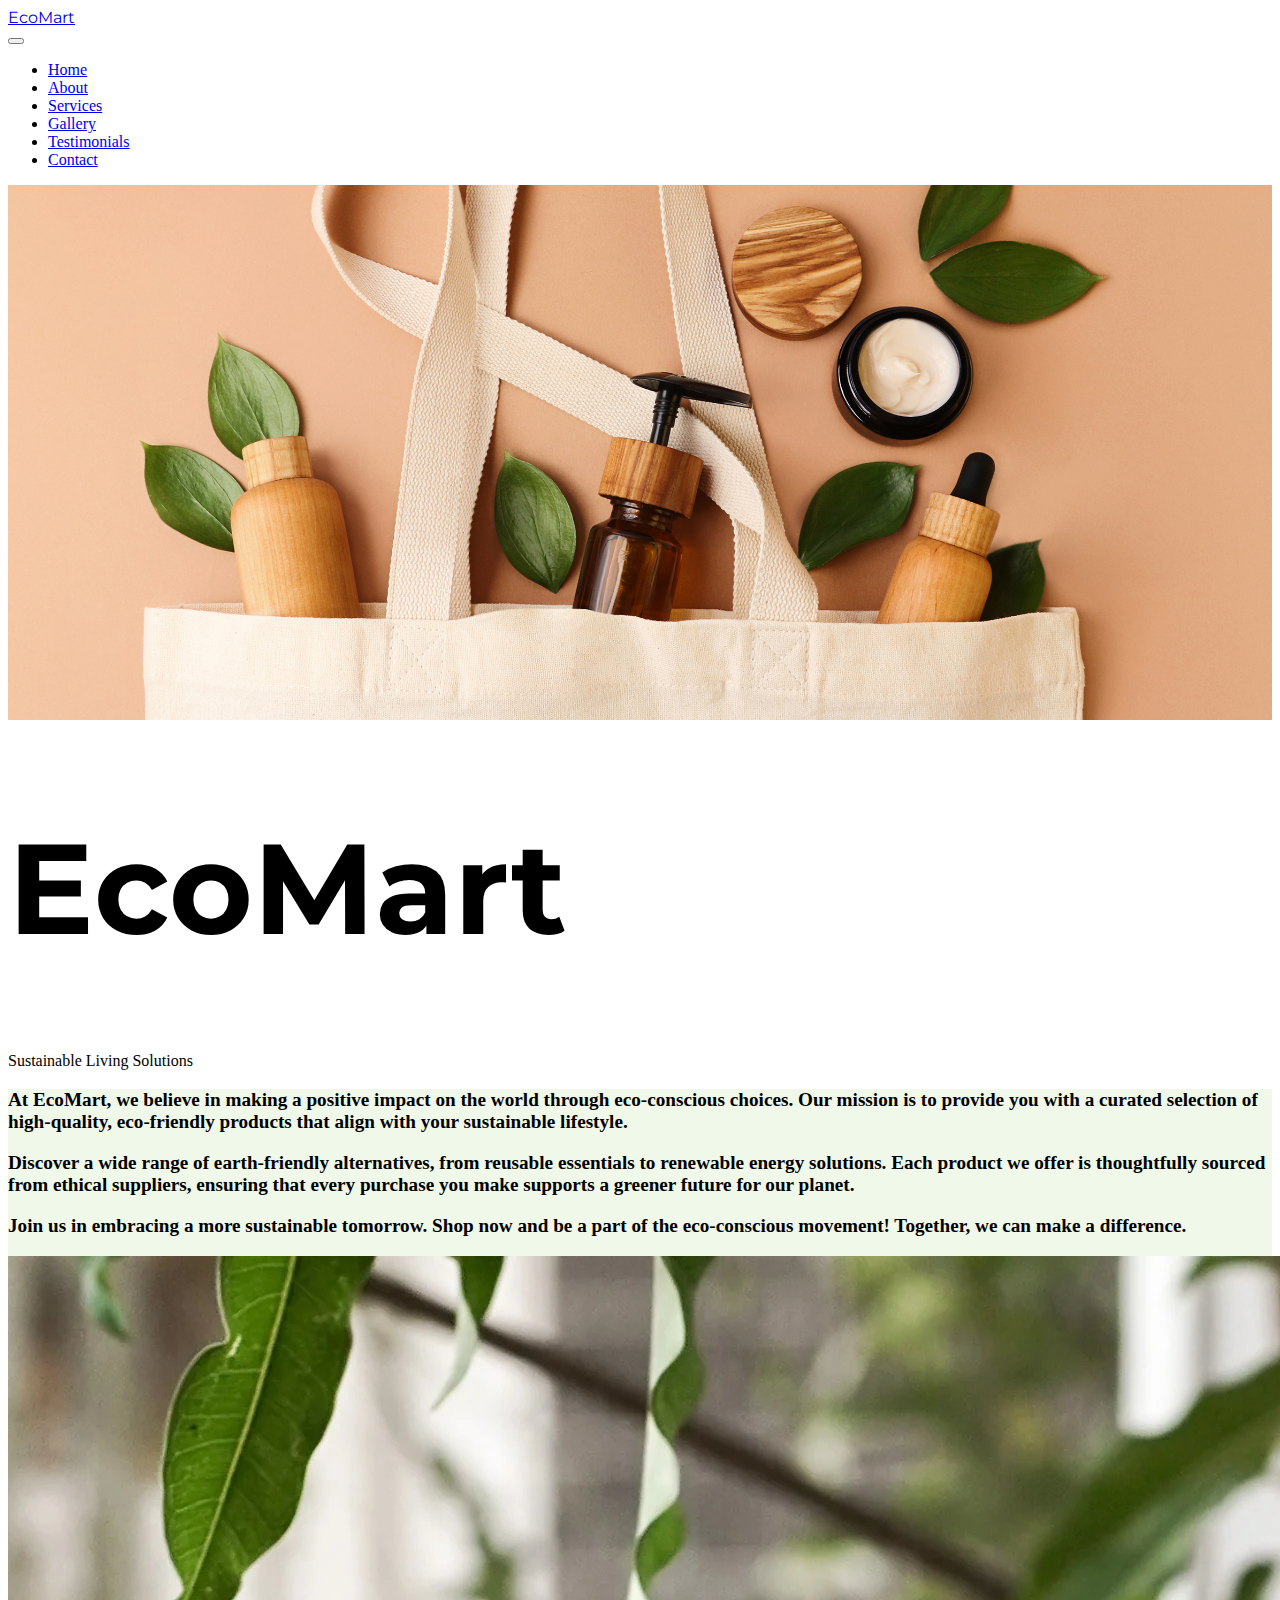
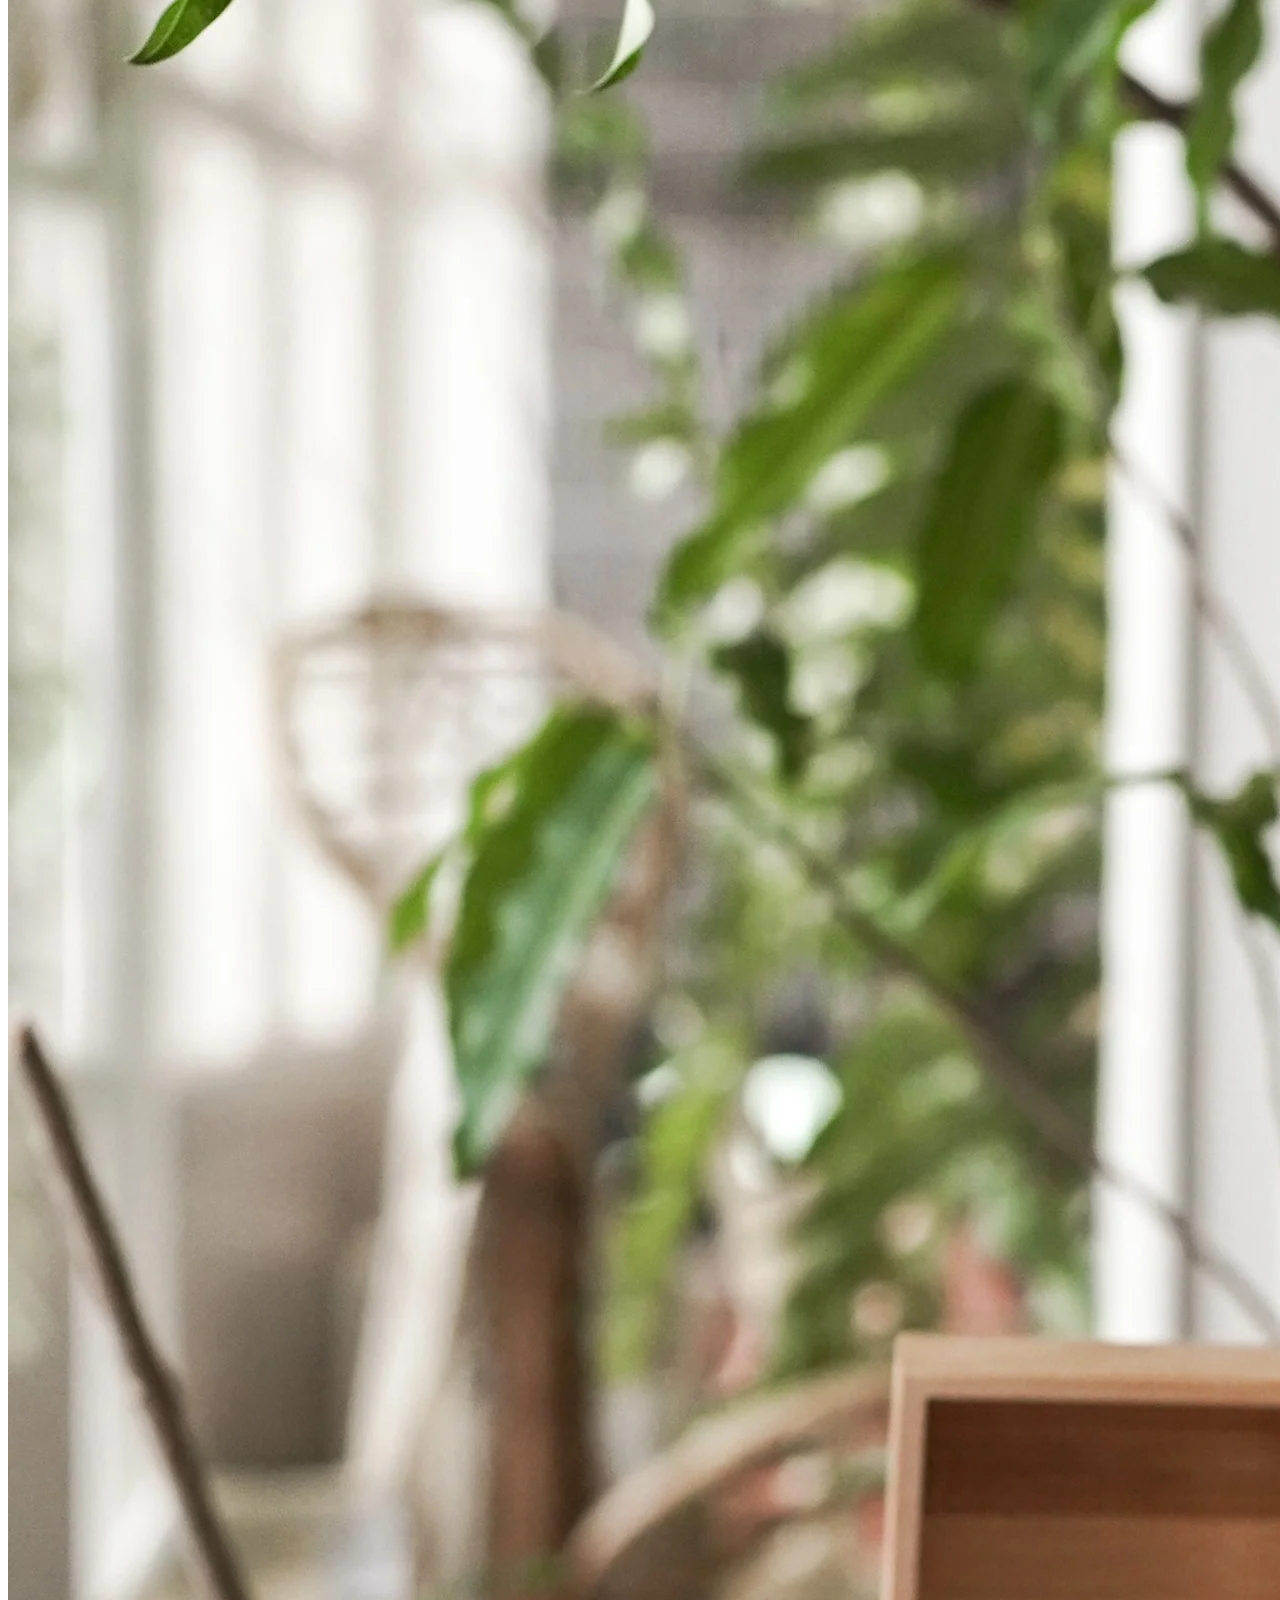
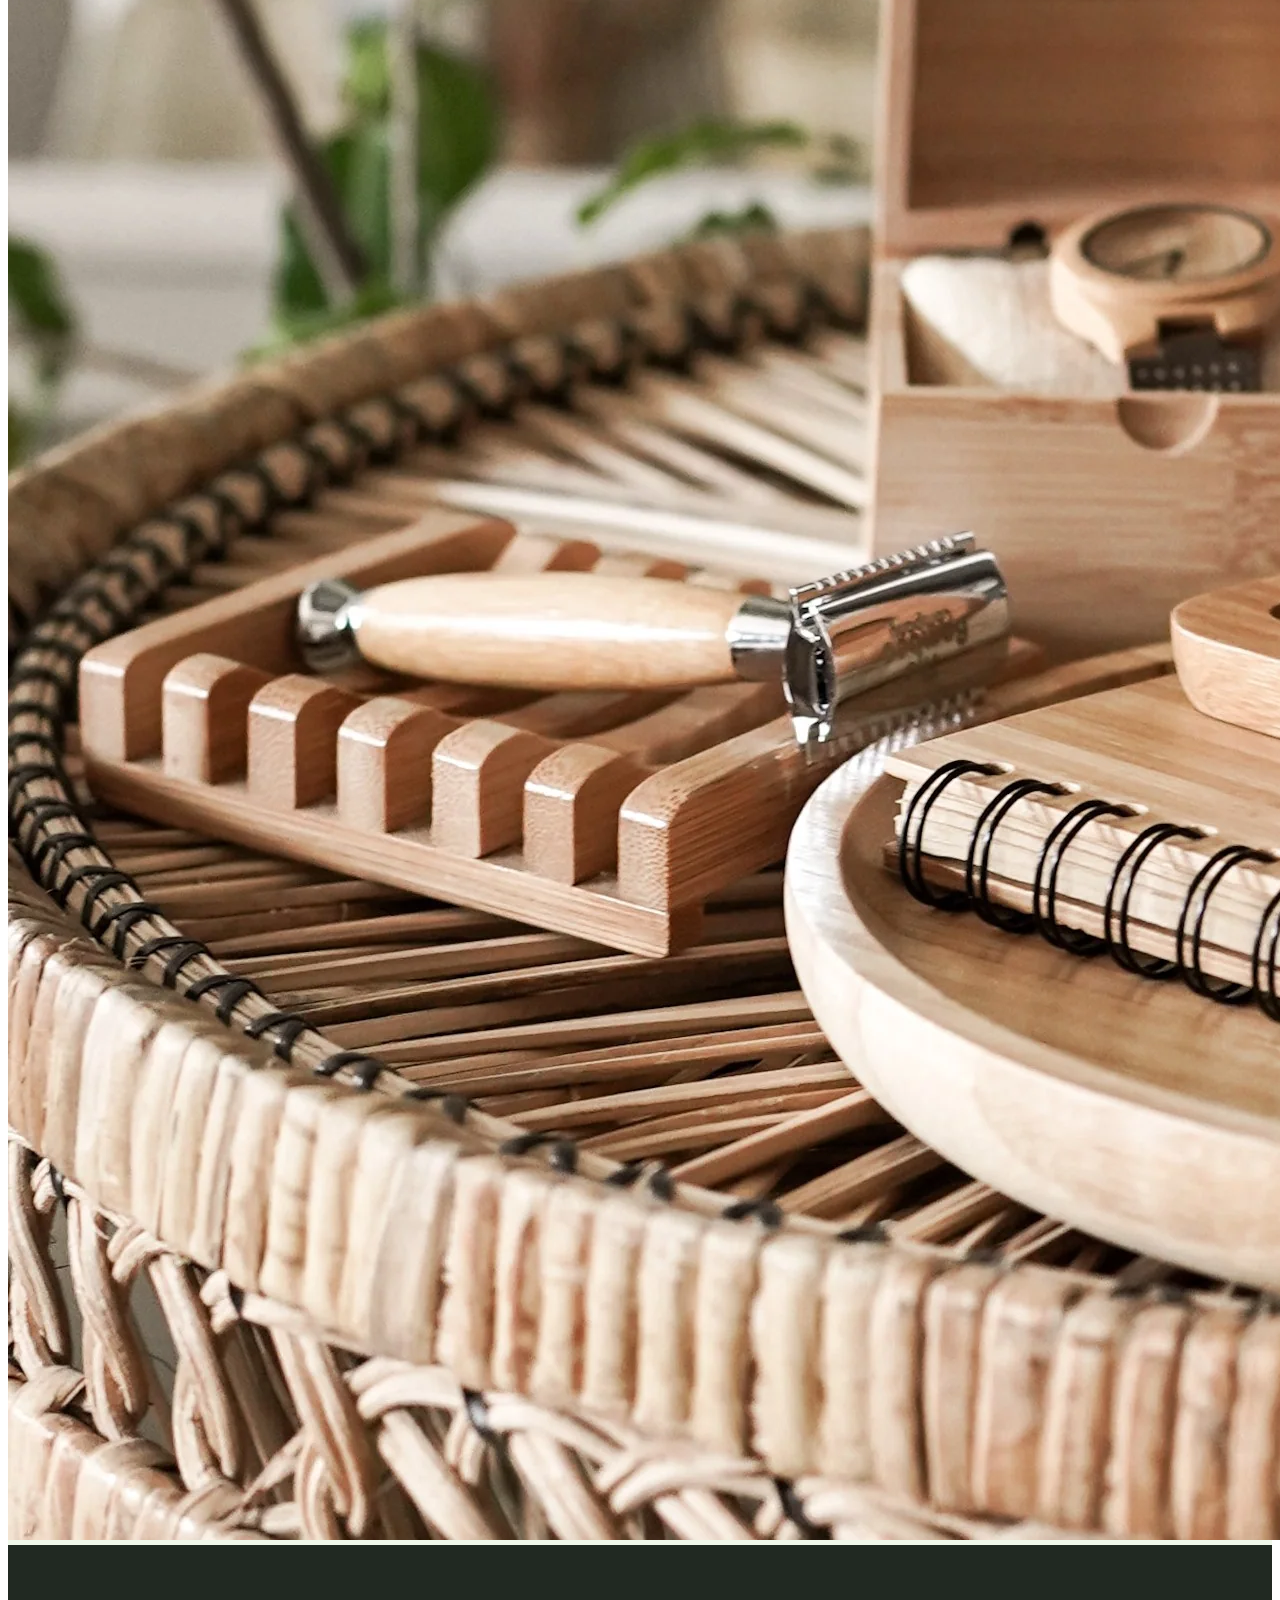
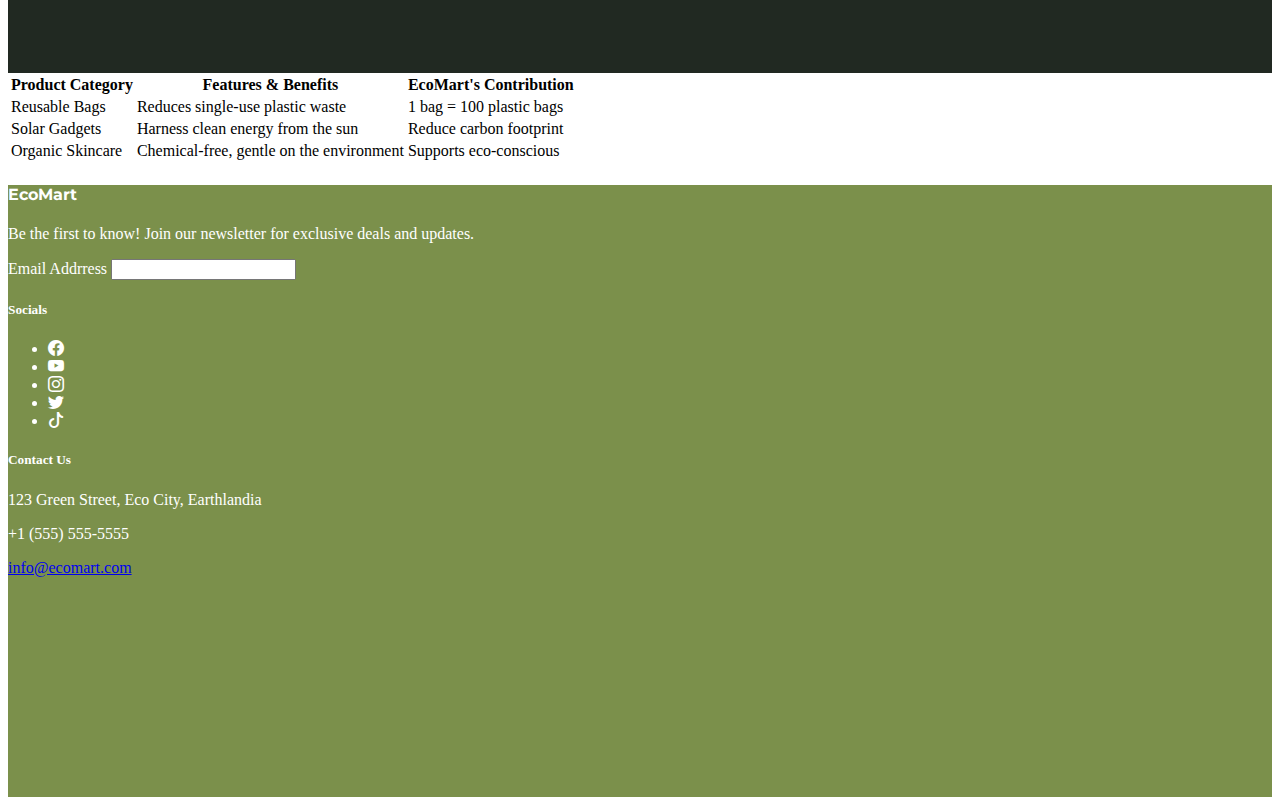
<file: index.html>
<!DOCTYPE html>
<html lang="en">
  <head>
    <meta charset="UTF-8" />
    <meta name="viewport" content="width=device-width, initial-scale=1.0" />
    <title>Document</title>
    <link
      href="https://cdn.jsdelivr.net/npm/bootstrap@5.3.1/dist/css/bootstrap.min.css"
      rel="stylesheet"
      integrity="sha384-4bw+/aepP/YC94hEpVNVgiZdgIC5+VKNBQNGCHeKRQN+PtmoHDEXuppvnDJzQIu9"
      crossorigin="anonymous"
    />
    <link rel="preconnect" href="https://fonts.googleapis.com" />
    <link rel="preconnect" href="https://fonts.gstatic.com" crossorigin />
    <link
      href="https://fonts.googleapis.com/css2?family=Montserrat:wght@900&display=swap"
      rel="stylesheet"
    />
    <link
      rel="stylesheet"
      href="https://cdn.jsdelivr.net/npm/bootstrap-icons@1.10.5/font/bootstrap-icons.css"
    />
    <link rel="stylesheet" href="./styles.css" />
  </head>
  <body>
    <nav class="navbar navbar-expand-lg border-bottom">
      <div class="container-fluid">
        <div><a href="index.html" class="navbar-brand">EcoMart</a></div>
        <button
          class="navbar-toggler"
          data-bs-toggle="collapse"
          data-bs-target="#nav"
        >
          <span class="navbar-toggler-icon"></span>
        </button>
        <div id="nav" class="navbar-collapse justify-content-end">
          <ul class="navbar-nav">
            <li><a href="./index.html" class="nav-link active">Home</a></li>
            <li><a href="./about.html" class="nav-link">About</a></li>
            <li><a href="./services.html" class="nav-link">Services</a></li>
            <li><a href="./gallery.html" class="nav-link">Gallery</a></li>
            <li>
              <a href="./testimonials.html" class="nav-link">Testimonials</a>
            </li>
            <li><a href="./contact.html" class="nav-link">Contact</a></li>
          </ul>
        </div>
      </div>
    </nav>
    <!--navbar-->
    <img
      src="./assets/cover.jpeg"
      alt=""
      class="img-fluid cover shadow mb-4"
      style="width: 100%"
    />

    <div class="container-sm">
      <div class="row text-center">
        <div class="col">
          <h1>EcoMart</h1>
          <p>Sustainable Living Solutions</p>
        </div>
      </div>
    </div>

    <div class="container-sm mt-5 mb-5 home-info lh-lg rounded-5 p-5">
      <div class="row">
        <div class="col-auto text-center">
          <p>
            At EcoMart, we believe in making a positive impact on the world
            through eco-conscious choices. Our mission is to provide you with a
            curated selection of high-quality, eco-friendly products that align
            with your sustainable lifestyle.
          </p>
          <p>
            Discover a wide range of earth-friendly alternatives, from reusable
            essentials to renewable energy solutions. Each product we offer is
            thoughtfully sourced from ethical suppliers, ensuring that every
            purchase you make supports a greener future for our planet.
          </p>
          <p>
            Join us in embracing a more sustainable tomorrow. Shop now and be a
            part of the eco-conscious movement! Together, we can make a
            difference.
          </p>
        </div>
        <div class="col-auto">
          <img
            src="./assets/home items.webp"
            alt=""
            class="img-fluid rounded-5"
          />
        </div>
      </div>
    </div>
    <div class="divider"></div>
    <div class="container-sm mt-5 mb-5">
      <div class="row">
        <div class="col">
          <table class="table table-striped">
            <thead>
              <tr>
                <th scope="col">Product Category</th>
                <th scope="col">Features & Benefits</th>
                <th scope="col">EcoMart's Contribution</th>
              </tr>
            </thead>
            <tbody>
              <tr>
                <td>Reusable Bags</td>
                <td>Reduces single-use plastic waste</td>
                <td>1 bag = 100 plastic bags</td>
              </tr>
            </tbody>
            <tbody>
              <tr>
                <td>Solar Gadgets</td>
                <td>Harness clean energy from the sun</td>
                <td>Reduce carbon footprint</td>
              </tr>
            </tbody>
            <tbody>
              <tr>
                <td>Organic Skincare</td>
                <td>Chemical-free, gentle on the environment</td>
                <td>Supports eco-conscious</td>
              </tr>
            </tbody>
          </table>
        </div>
      </div>
    </div>
    <!--footer-->
    <div class="container-fluid footer p-4">
      <div class="row justify-content-md-around">
        <div class="col-auto col-md-2 info-newsletter">
          <h4>EcoMart</h4>
          <p>
            Be the first to know! Join our newsletter for exclusive deals and
            updates.
          </p>
        </div>
        <div class="col-auto col-md-2 mb-3">
          <label for="newsletter">Email Addrress</label>
          <input type="email" name="newsletter" class="form-control" />
        </div>
        <div class="col-auto col-md-2 socials">
          <h5>Socials</h5>
          <ul class="list-unstyled d-flex gap-3">
            <li>
              <a href="https://www.facebook.com" class="nav-link"
                ><i class="bi bi-facebook"></i>
              </a>
            </li>
            <li>
              <a href="https://www.youtube.com" class="nav-link"
                ><i class="bi bi-youtube"></i>
              </a>
            </li>
            <li>
              <a href="https://www.instragram.com" class="nav-link"
                ><i class="bi bi-instagram"></i>
              </a>
            </li>
            <li>
              <a href="https://www.twitter.com" class="nav-link"
                ><i class="bi bi-twitter"></i>
              </a>
            </li>
            <li>
              <a href="https://www.tiktok.com" class="nav-link"
                ><i class="bi bi-tiktok"></i>
              </a>
            </li>
          </ul>
        </div>
        <div class="col-auto col-md-3 lh-1">
          <h5>Contact Us</h5>
          <p>123 Green Street, Eco City, Earthlandia</p>
          <p>+1 (555) 555-5555</p>
          <p>
            <a href="mailto:info@ecomart.com" class="link-light"
              >info@ecomart.com</a
            >
          </p>
        </div>
        <div class="col-auto col-md-3">
          <div style="width: 100%">
            <iframe
              height="200"
              width="100%"
              frameborder="0"
              scrolling="no"
              marginheight="0"
              marginwidth="0"
              src="https://maps.google.com/maps?width=100%25&amp;height=600&amp;hl=en&amp;q=manila+()&amp;t=&amp;z=14&amp;ie=UTF8&amp;iwloc=B&amp;output=embed"
              ><a href="https://www.maps.ie/population/"
                >Calculate population in area</a
              ></iframe
            >
          </div>
        </div>
      </div>
    </div>

    <!--script-->
    <script
      src="https://cdn.jsdelivr.net/npm/bootstrap@5.3.1/dist/js/bootstrap.bundle.min.js"
      integrity="sha384-HwwvtgBNo3bZJJLYd8oVXjrBZt8cqVSpeBNS5n7C8IVInixGAoxmnlMuBnhbgrkm"
      crossorigin="anonymous"
    ></script>
  </body>
</html>
</file>
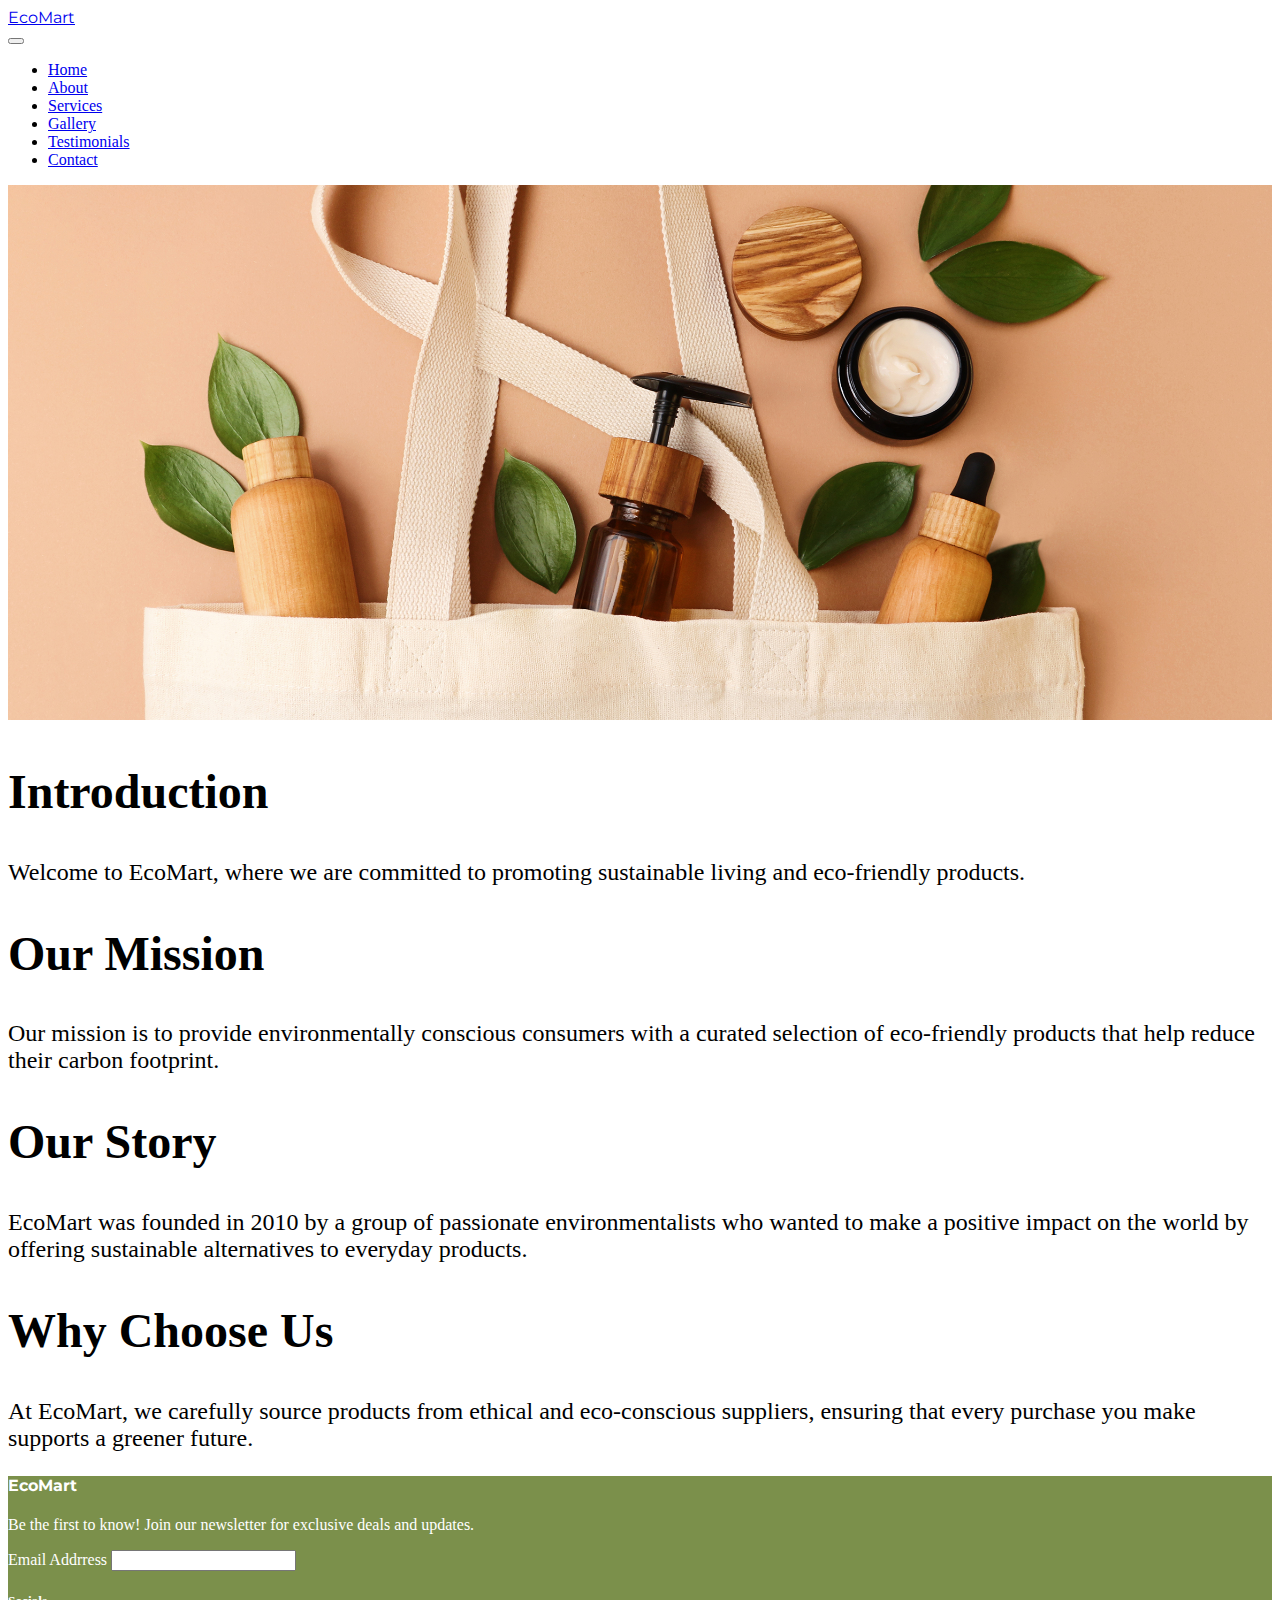
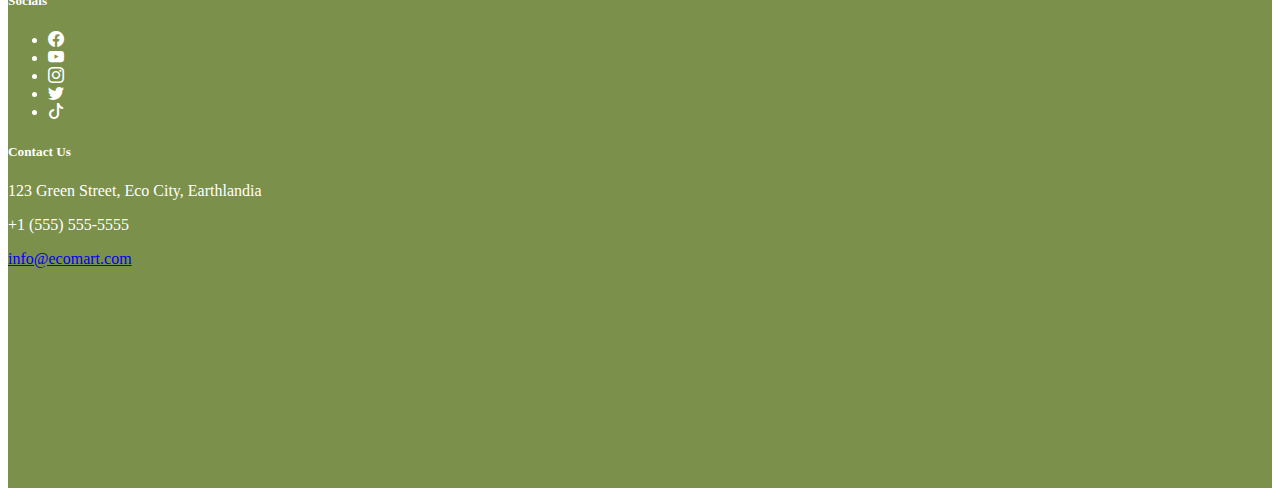
<file: about.html>
<!DOCTYPE html>
<html lang="en">
  <head>
    <meta charset="UTF-8" />
    <meta name="viewport" content="width=device-width, initial-scale=1.0" />
    <title>Document</title>
    <link
      href="https://cdn.jsdelivr.net/npm/bootstrap@5.3.1/dist/css/bootstrap.min.css"
      rel="stylesheet"
      integrity="sha384-4bw+/aepP/YC94hEpVNVgiZdgIC5+VKNBQNGCHeKRQN+PtmoHDEXuppvnDJzQIu9"
      crossorigin="anonymous"
    />
    <link rel="preconnect" href="https://fonts.googleapis.com" />
    <link rel="preconnect" href="https://fonts.gstatic.com" crossorigin />
    <link
      href="https://fonts.googleapis.com/css2?family=Montserrat:wght@900&display=swap"
      rel="stylesheet"
    />
    <link
      rel="stylesheet"
      href="https://cdn.jsdelivr.net/npm/bootstrap-icons@1.10.5/font/bootstrap-icons.css"
    />
    <link rel="stylesheet" href="./styles.css" />
  </head>
  <body>
    <nav class="navbar navbar-expand-lg border-bottom">
      <div class="container-fluid">
        <div><a href="index.html" class="navbar-brand">EcoMart</a></div>
        <button
          class="navbar-toggler"
          data-bs-toggle="collapse"
          data-bs-target="#nav"
        >
          <span class="navbar-toggler-icon"></span>
        </button>
        <div id="nav" class="navbar-collapse justify-content-end">
          <ul class="navbar-nav">
            <li><a href="./index.html" class="nav-link">Home</a></li>
            <li><a href="./about.html" class="nav-link active">About</a></li>
            <li><a href="./services.html" class="nav-link">Services</a></li>
            <li><a href="./gallery.html" class="nav-link">Gallery</a></li>
            <li>
              <a href="./testimonials.html" class="nav-link">Testimonials</a>
            </li>
            <li><a href="./contact.html" class="nav-link">Contact</a></li>
          </ul>
        </div>
      </div>
    </nav>
    <!--NavBar-->
    <img
      src="./assets/cover.jpeg"
      alt=""
      class="img-fluid cover shadow mb-5"
      style="width: 100%"
    />
    <div class="container-md">
      <div class="row mt-5 mb-4">
        <div class="col-auto col-sm-6 text-center text-sm-start">
          <h2>Introduction</h2>

          <p class="desc">
            Welcome to EcoMart, where we are committed to promoting sustainable
            living and eco-friendly products.
          </p>
        </div>
      </div>
      <div class="row justify-content-end mt-4 mb-4">
        <div class="col-auto col-sm-6 text-center text-sm-end">
          <h2>Our Mission</h2>
          <p class="desc">
            Our mission is to provide environmentally conscious consumers with a
            curated selection of eco-friendly products that help reduce their
            carbon footprint.
          </p>
        </div>
      </div>
      <div class="row mt-4 mb-4">
        <div class="col-auto col-sm-6 text-center text-sm-start mt-4 mb-4">
          <h2>Our Story</h2>
          <p class="desc">
            EcoMart was founded in 2010 by a group of passionate
            environmentalists who wanted to make a positive impact on the world
            by offering sustainable alternatives to everyday products.
          </p>
        </div>
      </div>
      <div class="row justify-content-end mt-4 mb-4">
        <div class="col-auto col-sm-6 text-center text-sm-end">
          <h2>Why Choose Us</h2>
          <p class="desc">
            At EcoMart, we carefully source products from ethical and
            eco-conscious suppliers, ensuring that every purchase you make
            supports a greener future.
          </p>
        </div>
      </div>
    </div>
    <!--footer-->
    <div class="container-fluid footer p-4">
      <div class="row justify-content-md-around">
        <div class="col-auto col-md-2 info-newsletter">
          <h4>EcoMart</h4>
          <p>
            Be the first to know! Join our newsletter for exclusive deals and
            updates.
          </p>
        </div>
        <div class="col-auto col-md-2 mb-3">
          <label for="newsletter">Email Addrress</label>
          <input type="email" name="newsletter" class="form-control" />
        </div>
        <div class="col-auto col-md-2 socials">
          <h5>Socials</h5>
          <ul class="list-unstyled d-flex gap-3">
            <li>
              <a href="https://www.facebook.com" class="nav-link"
                ><i class="bi bi-facebook"></i>
              </a>
            </li>
            <li>
              <a href="https://www.youtube.com" class="nav-link"
                ><i class="bi bi-youtube"></i>
              </a>
            </li>
            <li>
              <a href="https://www.instragram.com" class="nav-link"
                ><i class="bi bi-instagram"></i>
              </a>
            </li>
            <li>
              <a href="https://www.twitter.com" class="nav-link"
                ><i class="bi bi-twitter"></i>
              </a>
            </li>
            <li>
              <a href="https://www.tiktok.com" class="nav-link"
                ><i class="bi bi-tiktok"></i>
              </a>
            </li>
          </ul>
        </div>
        <div class="col-auto col-md-3 lh-1">
          <h5>Contact Us</h5>
          <p>123 Green Street, Eco City, Earthlandia</p>
          <p>+1 (555) 555-5555</p>
          <p>
            <a href="mailto:info@ecomart.com" class="link-light"
              >info@ecomart.com</a
            >
          </p>
        </div>
        <div class="col-auto col-md-3">
          <div style="width: 100%">
            <iframe
              height="200"
              width="100%"
              frameborder="0"
              scrolling="no"
              marginheight="0"
              marginwidth="0"
              src="https://maps.google.com/maps?width=100%25&amp;height=600&amp;hl=en&amp;q=manila+()&amp;t=&amp;z=14&amp;ie=UTF8&amp;iwloc=B&amp;output=embed"
              ><a href="https://www.maps.ie/population/"
                >Calculate population in area</a
              ></iframe
            >
          </div>
        </div>
      </div>
    </div>

    <!--script-->
    <script
      src="https://cdn.jsdelivr.net/npm/bootstrap@5.3.1/dist/js/bootstrap.bundle.min.js"
      integrity="sha384-HwwvtgBNo3bZJJLYd8oVXjrBZt8cqVSpeBNS5n7C8IVInixGAoxmnlMuBnhbgrkm"
      crossorigin="anonymous"
    ></script>
  </body>
</html>
</file>
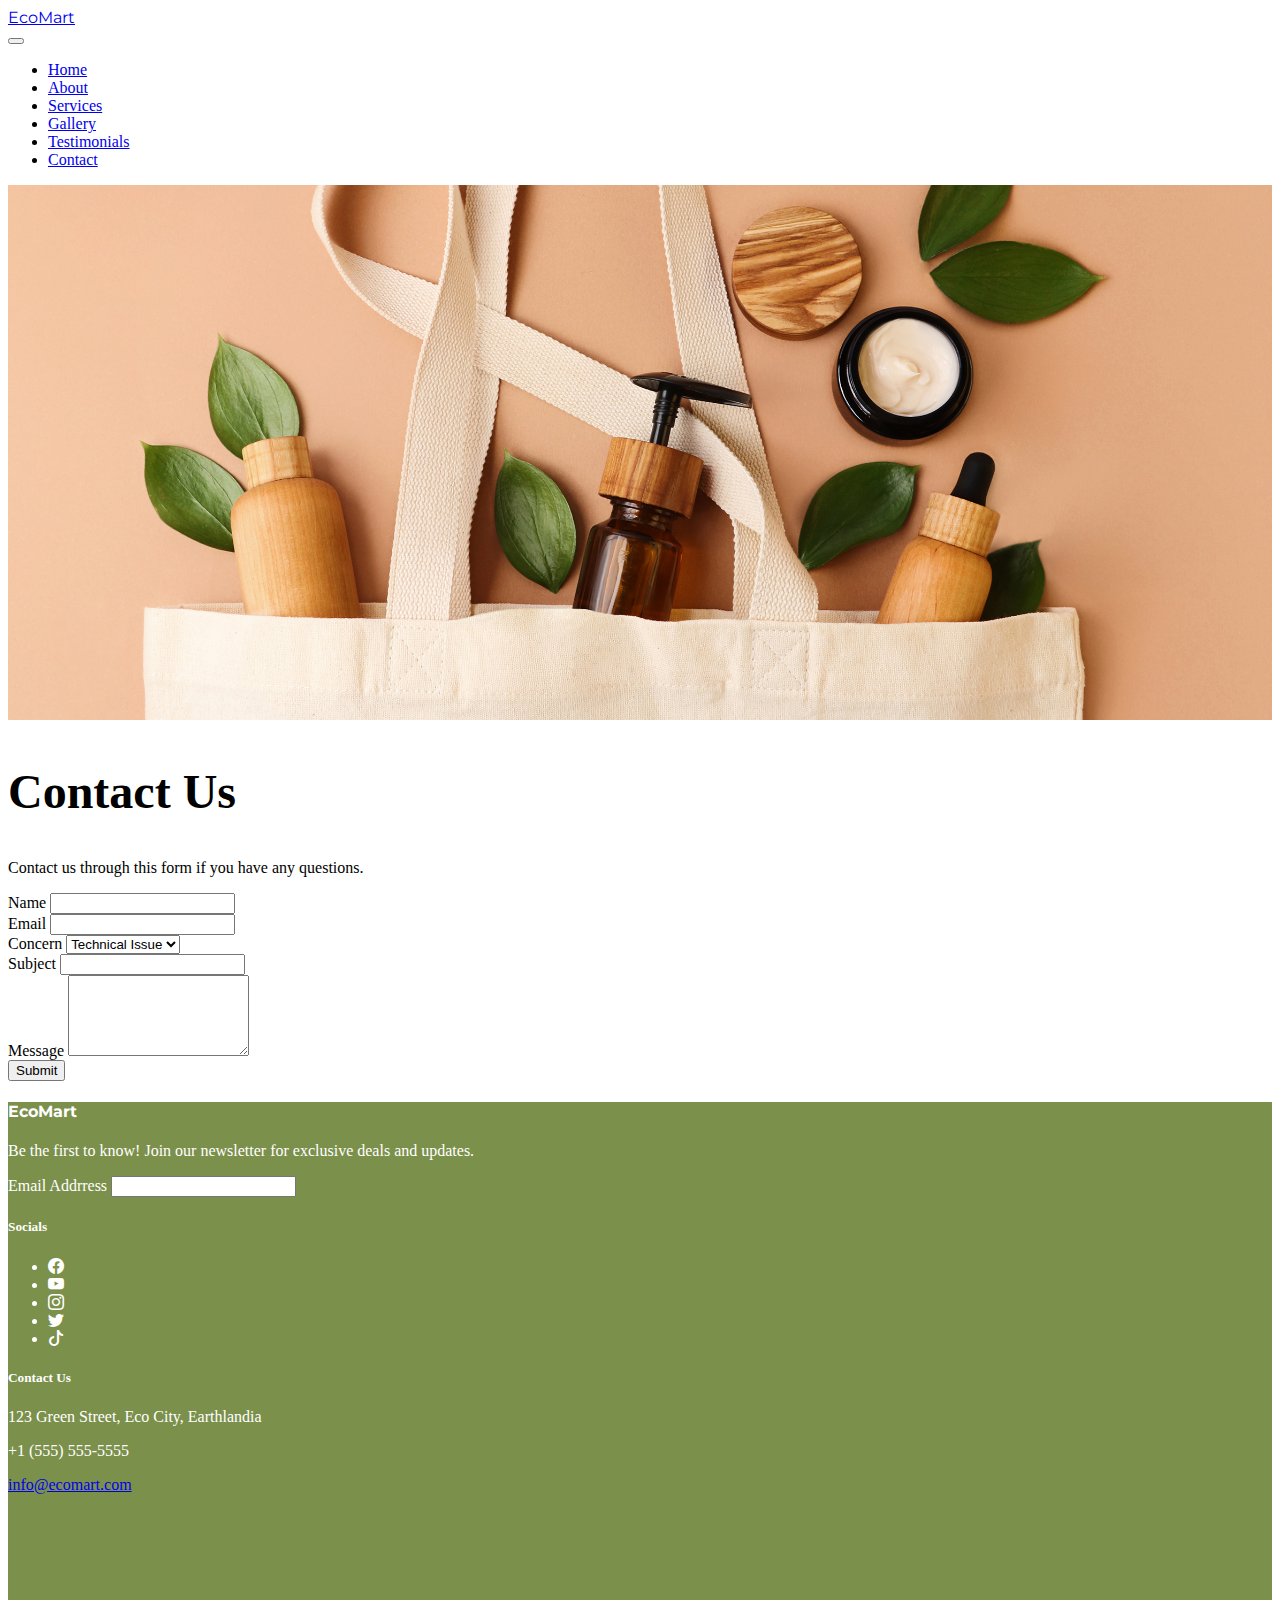
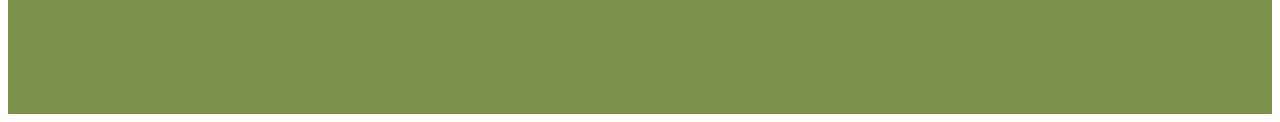
<file: contact.html>
<!DOCTYPE html>
<html lang="en">
  <head>
    <meta charset="UTF-8" />
    <meta name="viewport" content="width=device-width, initial-scale=1.0" />
    <title>Document</title>
    <link
      href="https://cdn.jsdelivr.net/npm/bootstrap@5.3.1/dist/css/bootstrap.min.css"
      rel="stylesheet"
      integrity="sha384-4bw+/aepP/YC94hEpVNVgiZdgIC5+VKNBQNGCHeKRQN+PtmoHDEXuppvnDJzQIu9"
      crossorigin="anonymous"
    />
    <link rel="preconnect" href="https://fonts.googleapis.com" />
    <link rel="preconnect" href="https://fonts.gstatic.com" crossorigin />
    <link
      href="https://fonts.googleapis.com/css2?family=Montserrat:wght@900&display=swap"
      rel="stylesheet"
    />
    <link
      rel="stylesheet"
      href="https://cdn.jsdelivr.net/npm/bootstrap-icons@1.10.5/font/bootstrap-icons.css"
    />
    <link rel="stylesheet" href="./styles.css" />
  </head>
  <body>
    <nav class="navbar navbar-expand-lg border-bottom">
      <div class="container-fluid">
        <div><a href="index.html" class="navbar-brand">EcoMart</a></div>
        <button
          class="navbar-toggler"
          data-bs-toggle="collapse"
          data-bs-target="#nav"
        >
          <span class="navbar-toggler-icon"></span>
        </button>
        <div id="nav" class="navbar-collapse justify-content-end">
          <ul class="navbar-nav">
            <li><a href="./index.html" class="nav-link">Home</a></li>
            <li><a href="./about.html" class="nav-link">About</a></li>
            <li><a href="./services.html" class="nav-link">Services</a></li>
            <li><a href="./gallery.html" class="nav-link">Gallery</a></li>
            <li>
              <a href="./testimonials.html" class="nav-link">Testimonials</a>
            </li>
            <li>
              <a href="./contact.html" class="nav-link active">Contact</a>
            </li>
          </ul>
        </div>
      </div>
    </nav>
    <!--navbar-->
    <img
      src="./assets/cover.jpeg"
      alt=""
      class="img-fluid cover shadow mb-4"
      style="width: 100%"
    />
    <div class="container mt-5 mb-5">
      <div class="row text-center">
        <div class="col">
          <h2>Contact Us</h2>
          <p>Contact us through this form if you have any questions.</p>
        </div>
      </div>
    </div>
    <form action="/contact" method="post" class="container-sm mt-5 mb-5">
      <div class="mb-3">
        <label for="name" class="form-label">Name</label>
        <input
          type="text"
          class="form-control"
          id="name"
          name="name"
          required
        />
      </div>
      <div class="mb-3">
        <label for="email" class="form-label">Email</label>
        <input
          type="email"
          class="form-control"
          id="email"
          name="email"
          required
        />
      </div>
      <div class="mb-3">
        <label for="concern" class="form-label">Concern</label>
        <select class="form-select" id="concern" name="concern" required>
          <option value="Technical Issue">Technical Issue</option>
          <option value="Billing Issue">Billing Issue</option>
          <option value="Other">Other</option>
        </select>
      </div>
      <div class="mb-3">
        <label for="subject" class="form-label">Subject</label>
        <input
          type="text"
          class="form-control"
          id="subject"
          name="subject"
          required
        />
      </div>
      <div class="mb-3">
        <label for="message" class="form-label">Message</label>
        <textarea
          class="form-control"
          id="message"
          name="message"
          rows="5"
          required
        ></textarea>
      </div>
      <button type="submit" class="btn btn-primary">Submit</button>
    </form>
    <!--footer-->
    <div class="container-fluid footer p-4">
      <div class="row justify-content-md-around">
        <div class="col-auto col-md-2 info-newsletter">
          <h4>EcoMart</h4>
          <p>
            Be the first to know! Join our newsletter for exclusive deals and
            updates.
          </p>
        </div>
        <div class="col-auto col-md-2 mb-3">
          <label for="newsletter">Email Addrress</label>
          <input type="email" name="newsletter" class="form-control" />
        </div>
        <div class="col-auto col-md-2 socials">
          <h5>Socials</h5>
          <ul class="list-unstyled d-flex gap-3">
            <li>
              <a href="https://www.facebook.com" class="nav-link"
                ><i class="bi bi-facebook"></i>
              </a>
            </li>
            <li>
              <a href="https://www.youtube.com" class="nav-link"
                ><i class="bi bi-youtube"></i>
              </a>
            </li>
            <li>
              <a href="https://www.instragram.com" class="nav-link"
                ><i class="bi bi-instagram"></i>
              </a>
            </li>
            <li>
              <a href="https://www.twitter.com" class="nav-link"
                ><i class="bi bi-twitter"></i>
              </a>
            </li>
            <li>
              <a href="https://www.tiktok.com" class="nav-link"
                ><i class="bi bi-tiktok"></i>
              </a>
            </li>
          </ul>
        </div>
        <div class="col-auto col-md-3 lh-1">
          <h5>Contact Us</h5>
          <p>123 Green Street, Eco City, Earthlandia</p>
          <p>+1 (555) 555-5555</p>
          <p>
            <a href="mailto:info@ecomart.com" class="link-light"
              >info@ecomart.com</a
            >
          </p>
        </div>
        <div class="col-auto col-md-3">
          <div style="width: 100%">
            <iframe
              height="200"
              width="100%"
              frameborder="0"
              scrolling="no"
              marginheight="0"
              marginwidth="0"
              src="https://maps.google.com/maps?width=100%25&amp;height=600&amp;hl=en&amp;q=manila+()&amp;t=&amp;z=14&amp;ie=UTF8&amp;iwloc=B&amp;output=embed"
              ><a href="https://www.maps.ie/population/"
                >Calculate population in area</a
              ></iframe
            >
          </div>
        </div>
      </div>
    </div>

    <!--script-->
    <script
      src="https://cdn.jsdelivr.net/npm/bootstrap@5.3.1/dist/js/bootstrap.bundle.min.js"
      integrity="sha384-HwwvtgBNo3bZJJLYd8oVXjrBZt8cqVSpeBNS5n7C8IVInixGAoxmnlMuBnhbgrkm"
      crossorigin="anonymous"
    ></script>
  </body>
</html>
</file>
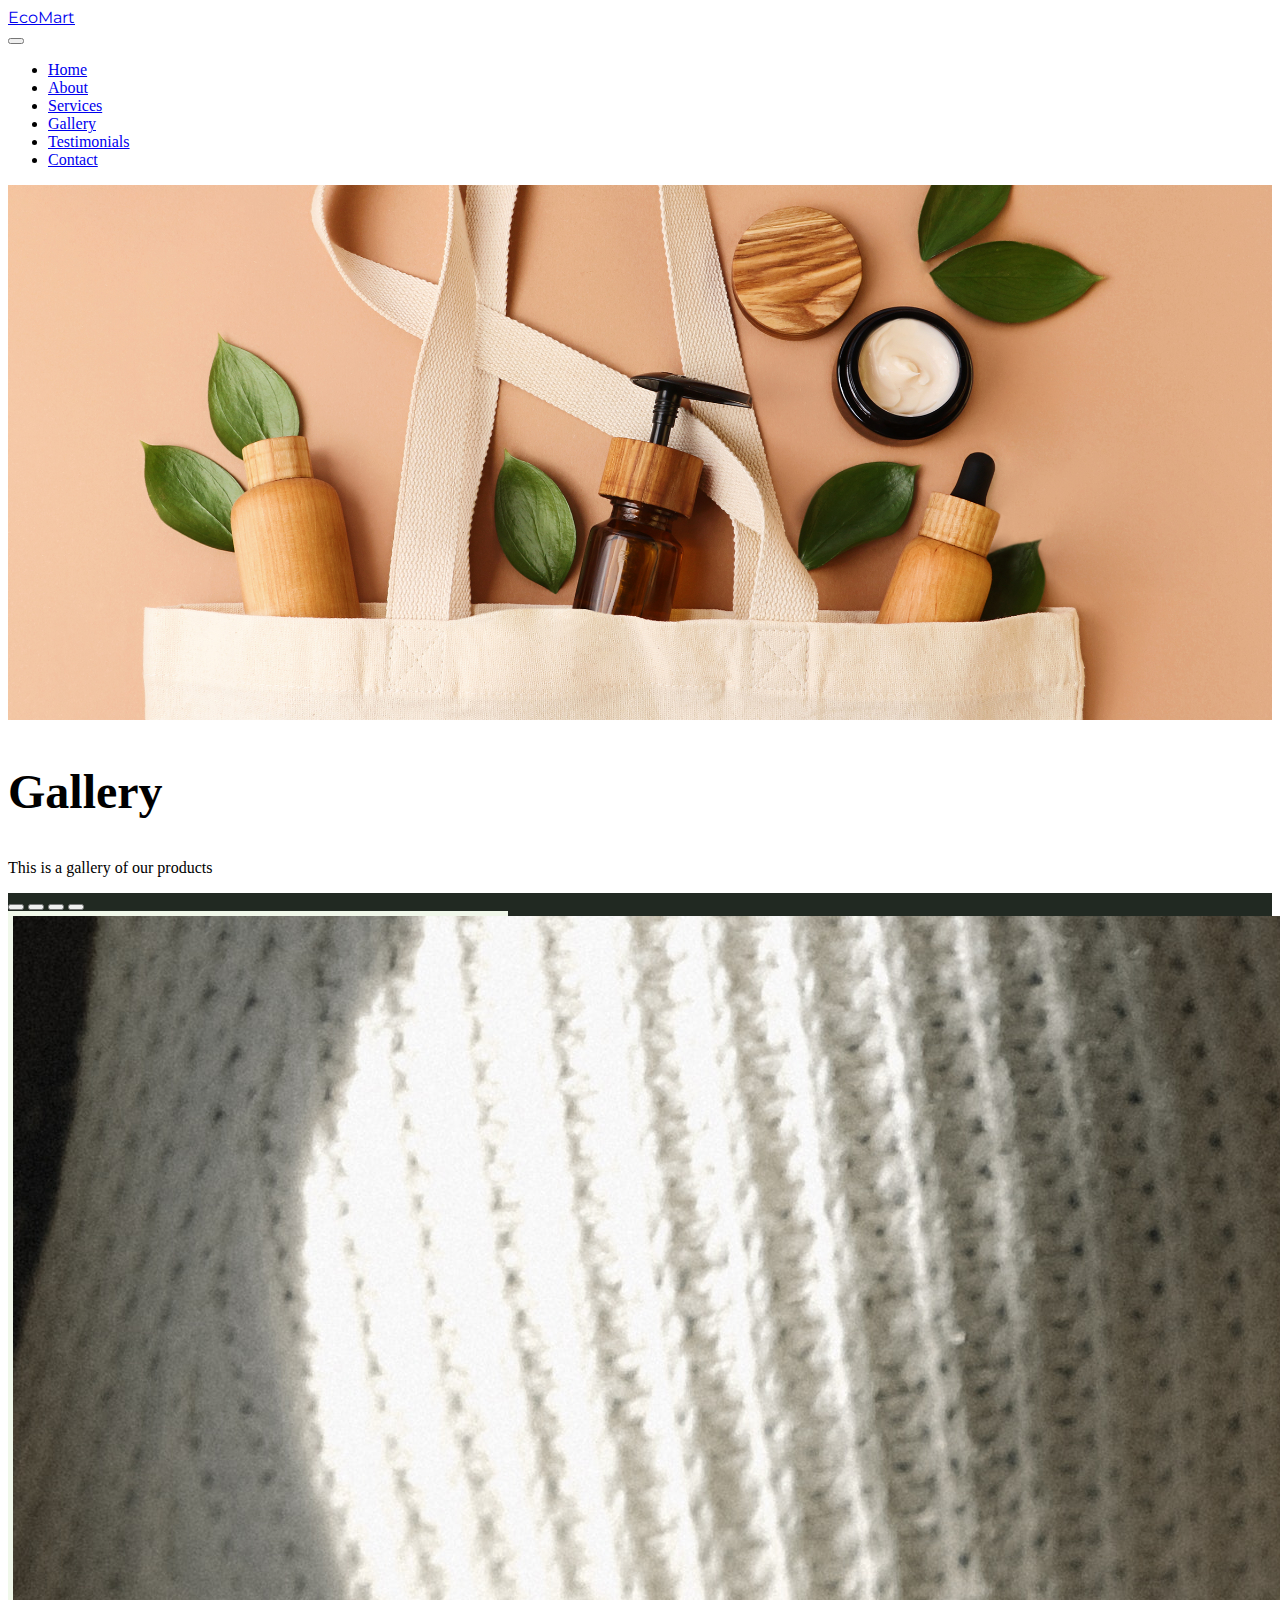
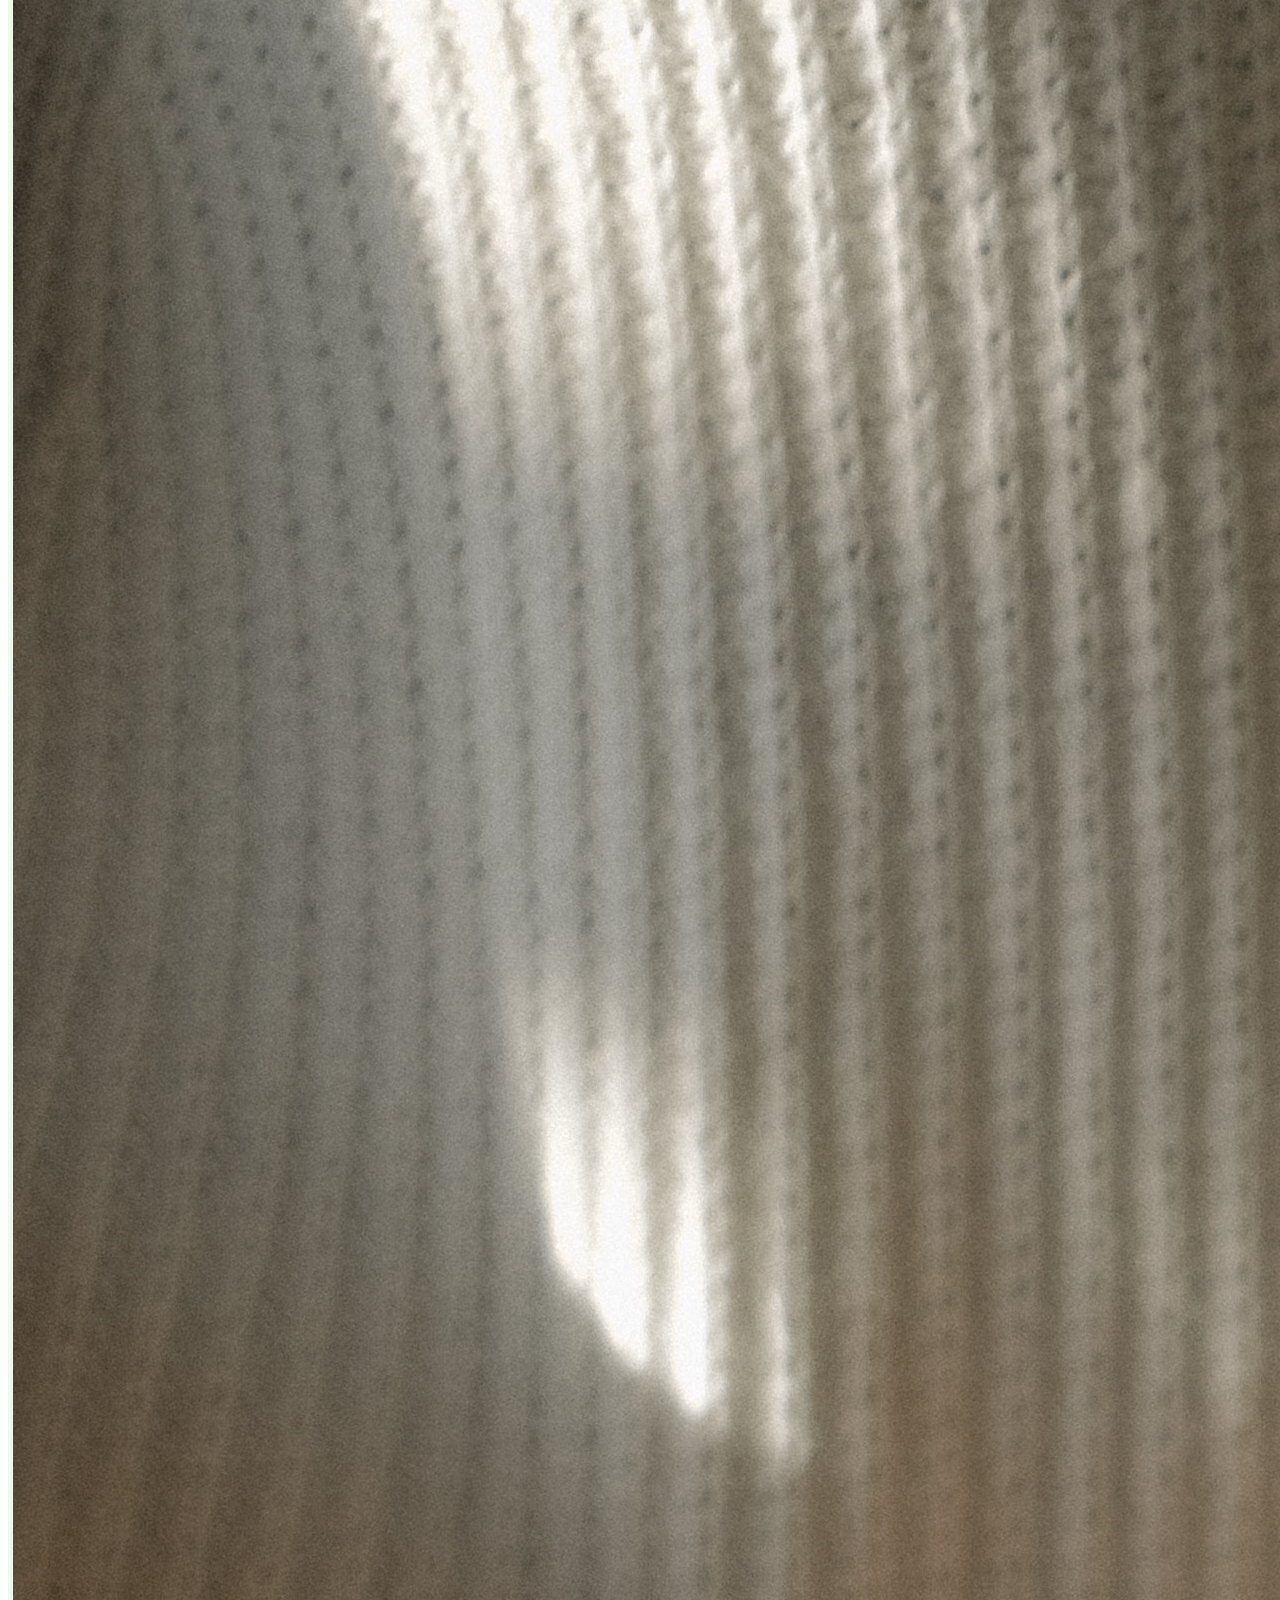
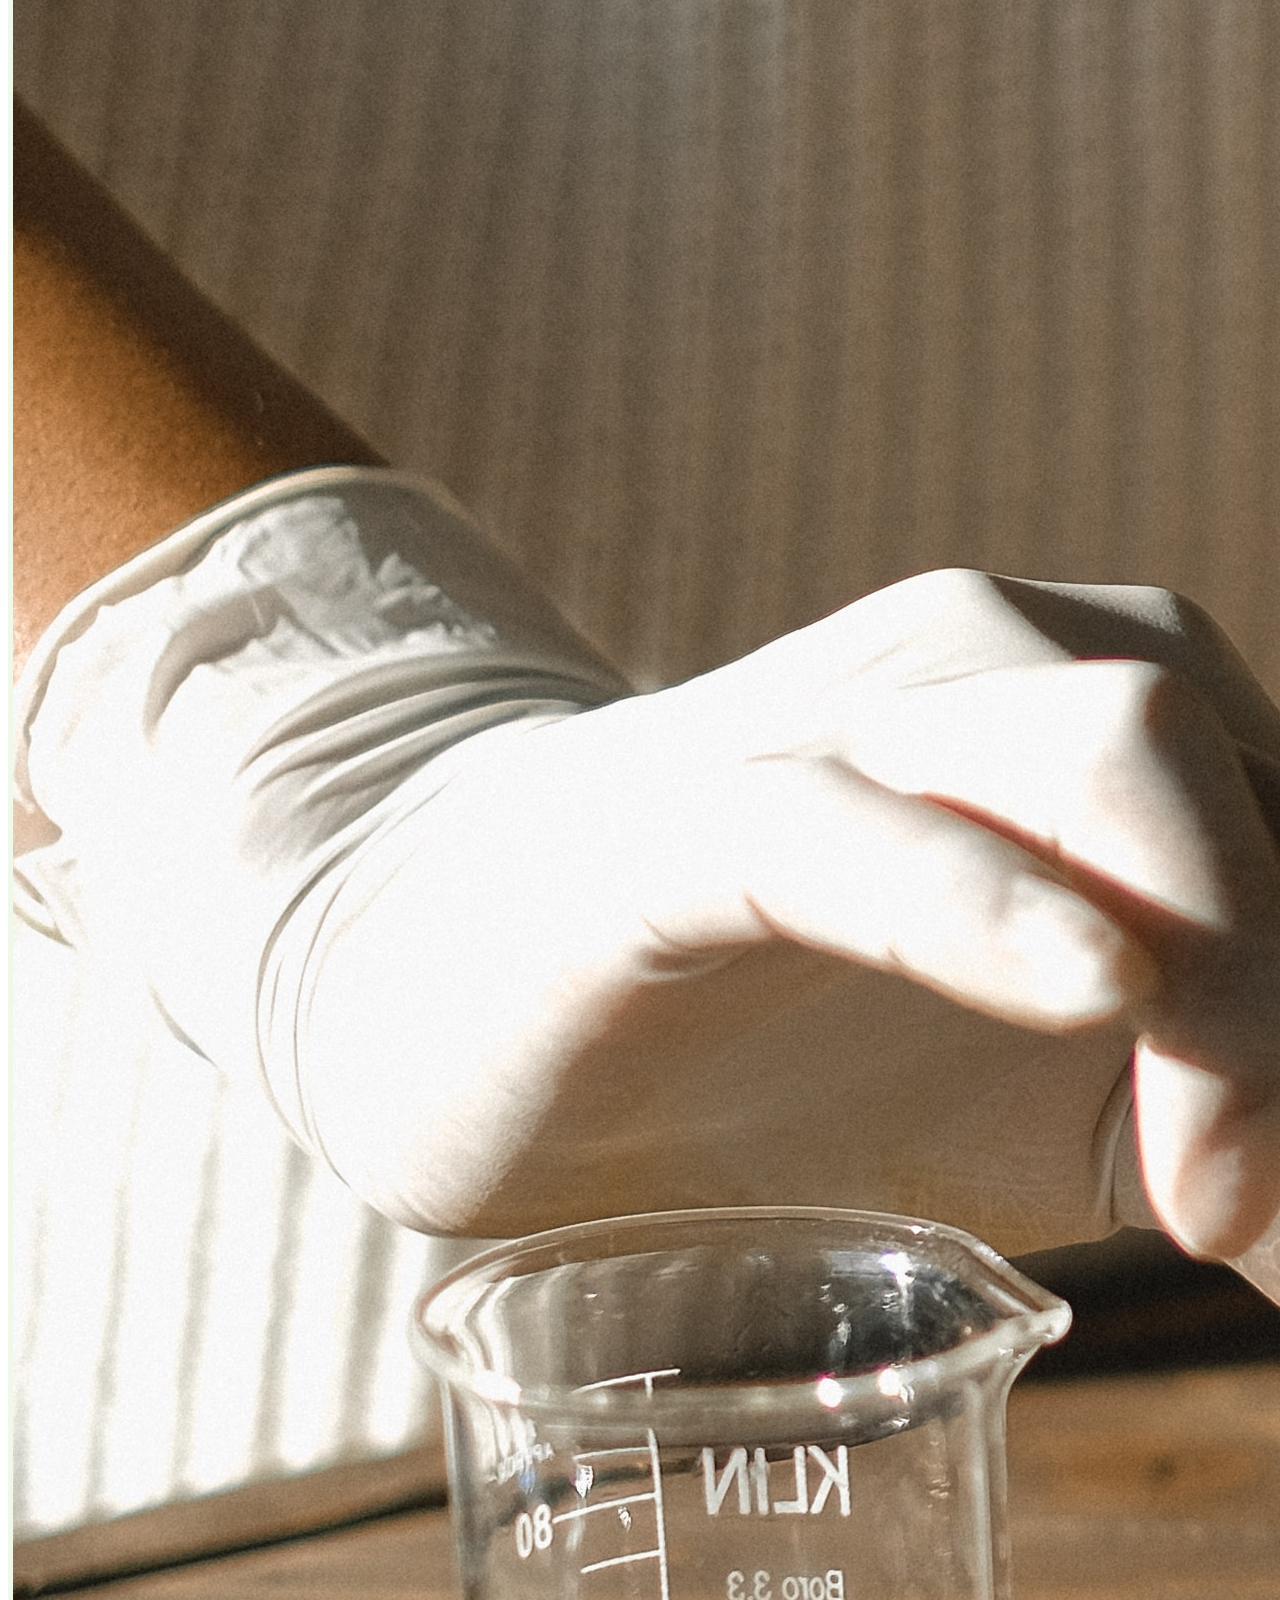
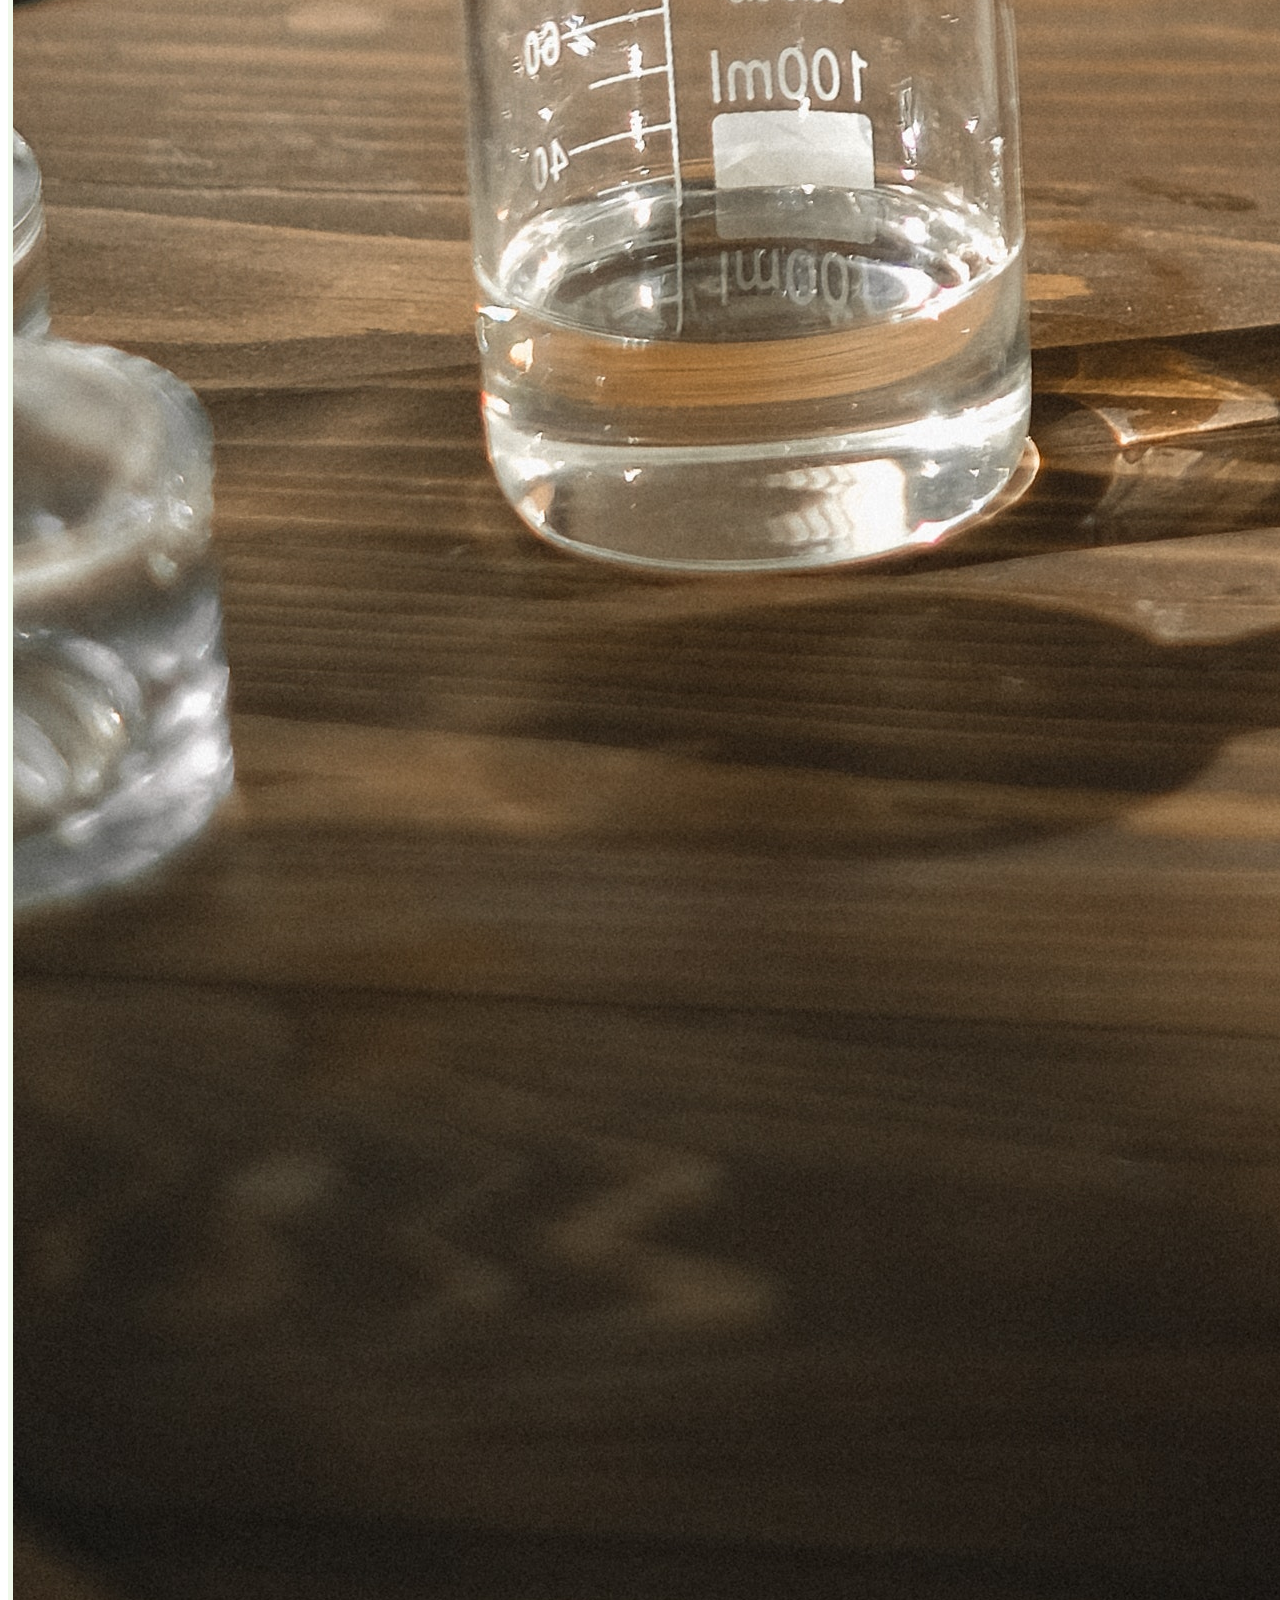
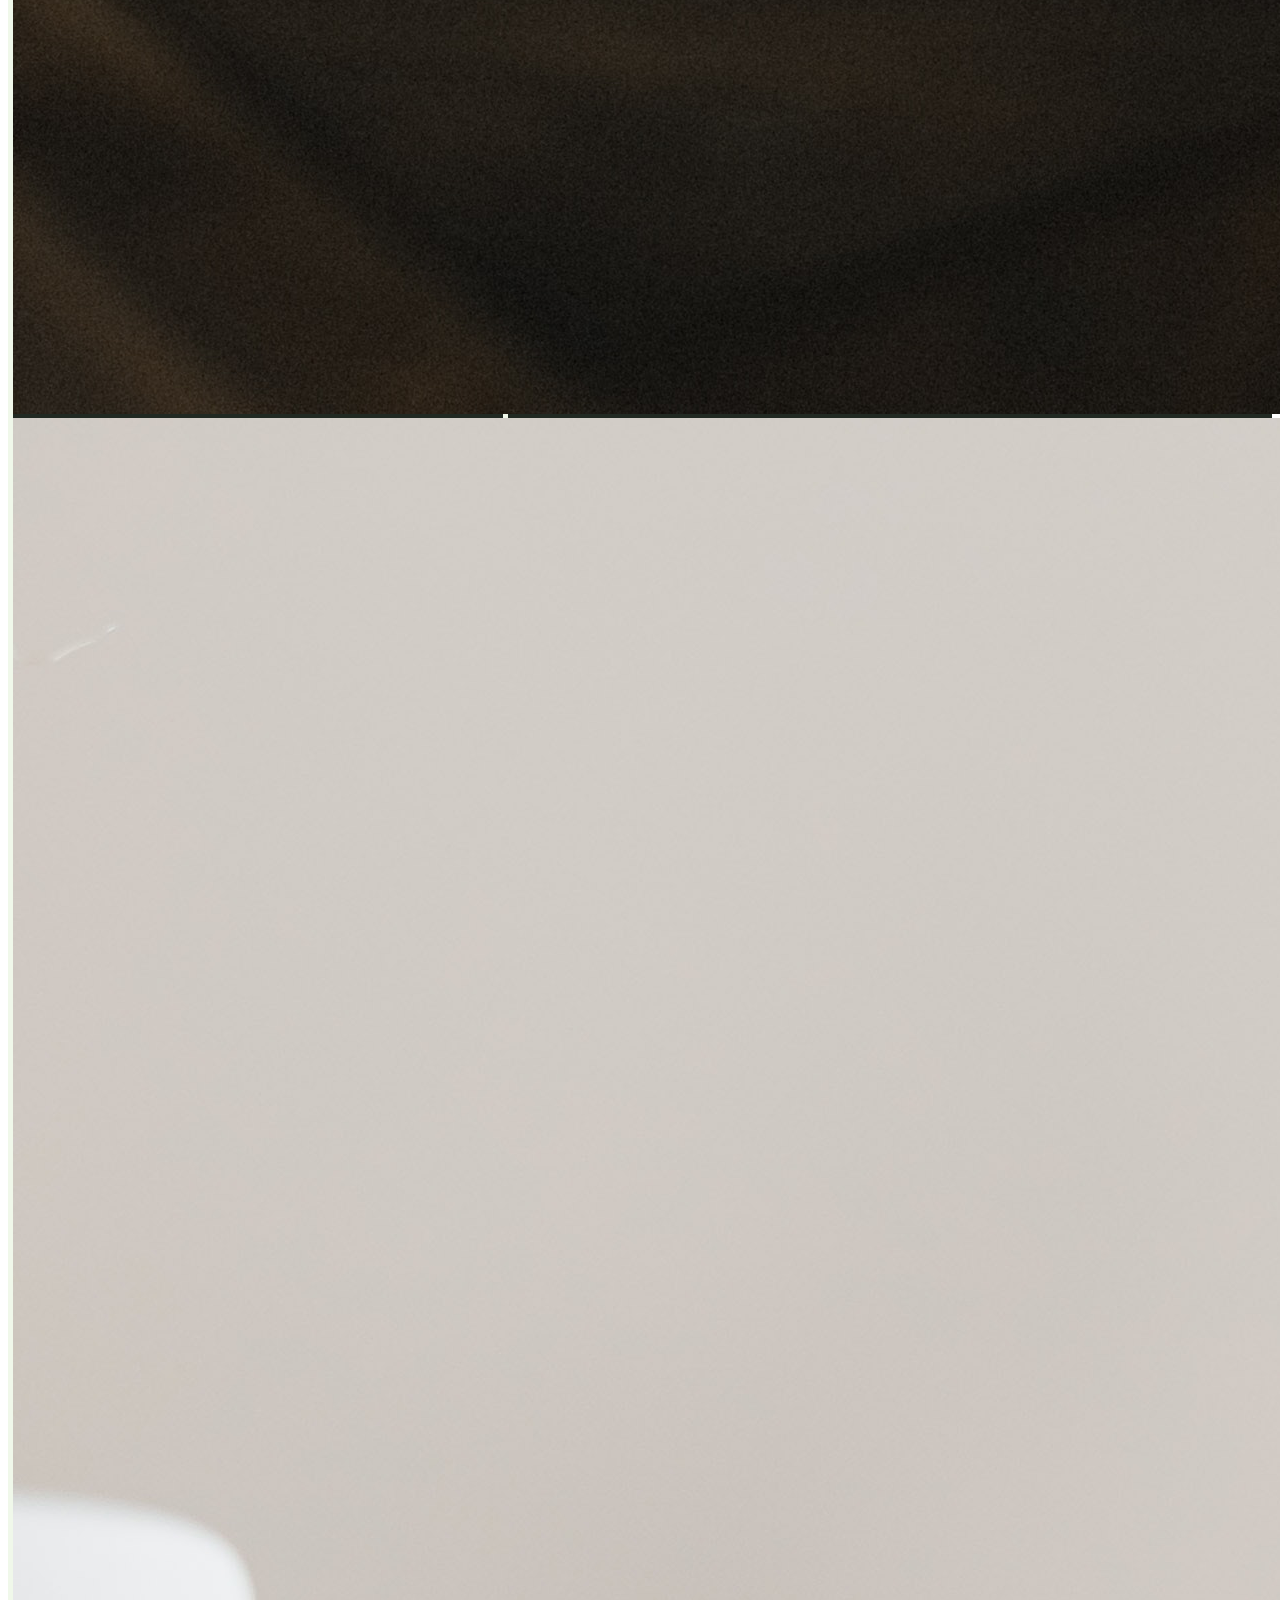
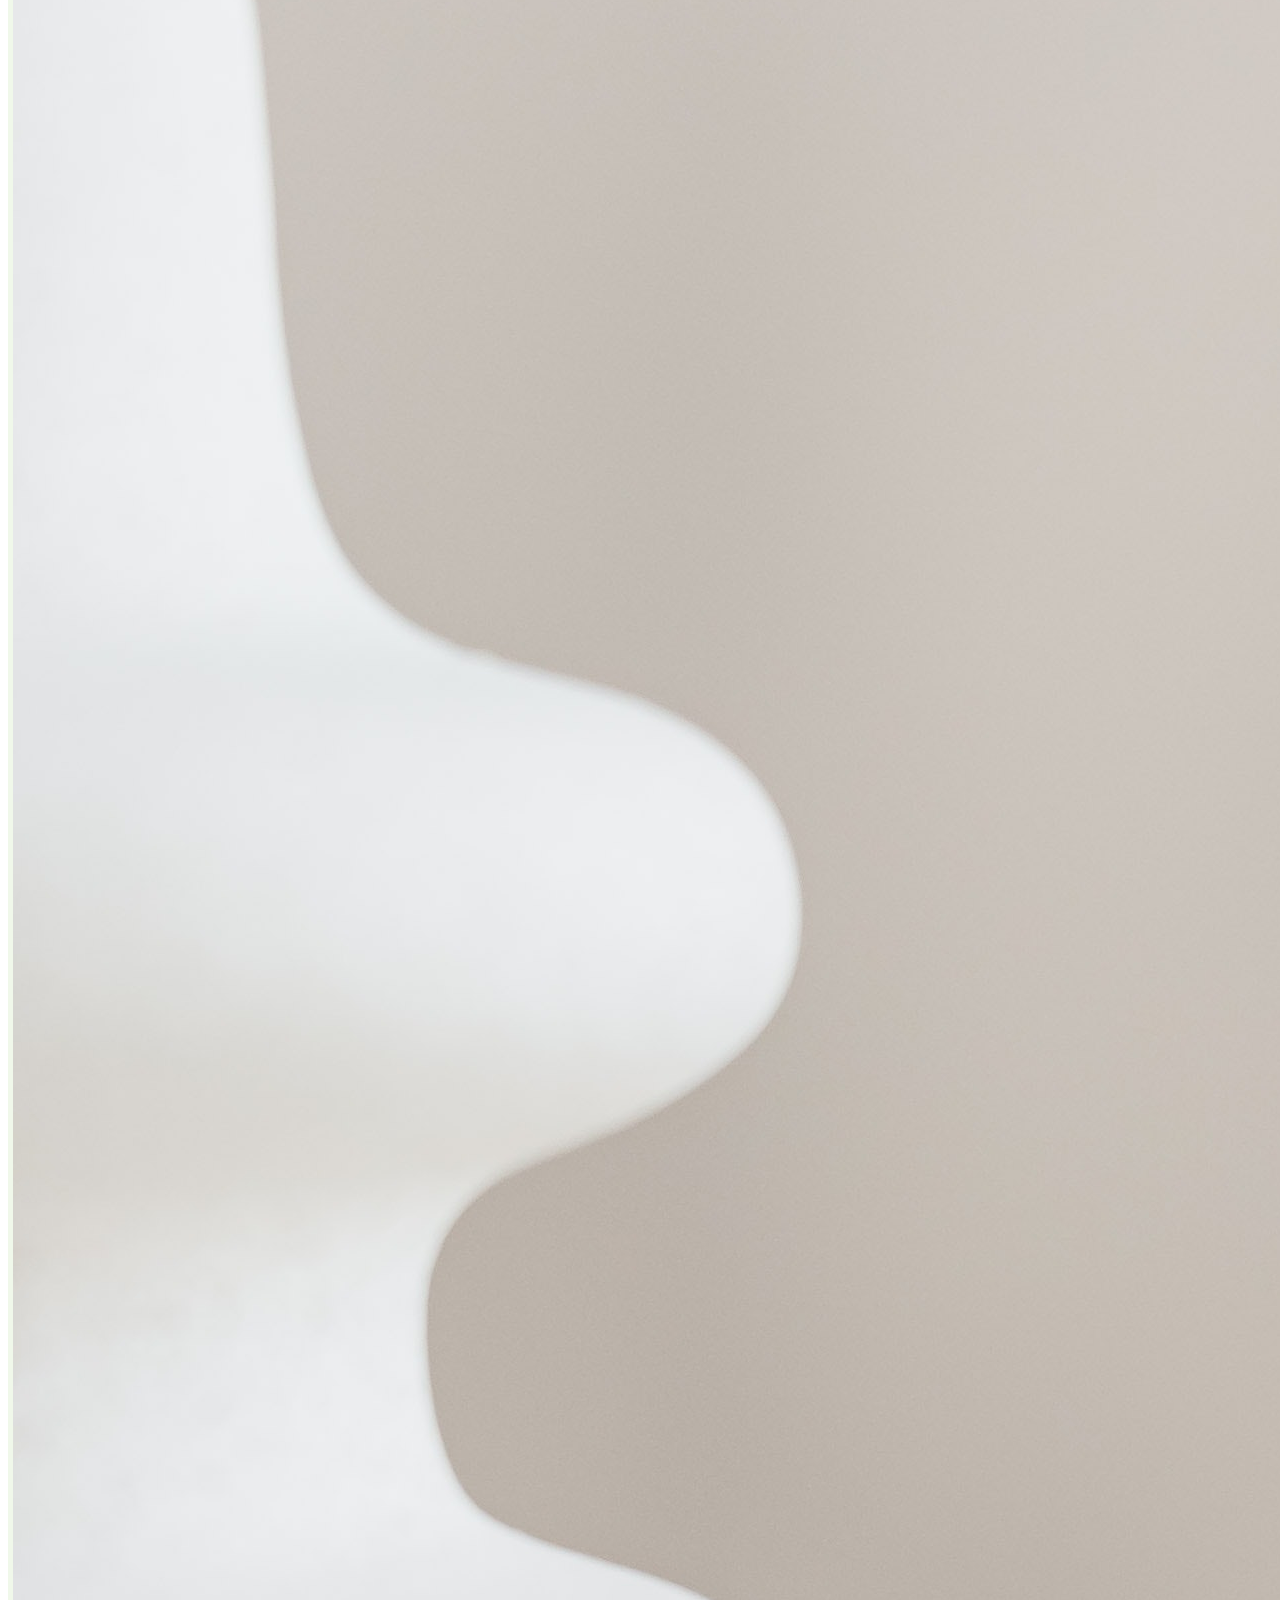
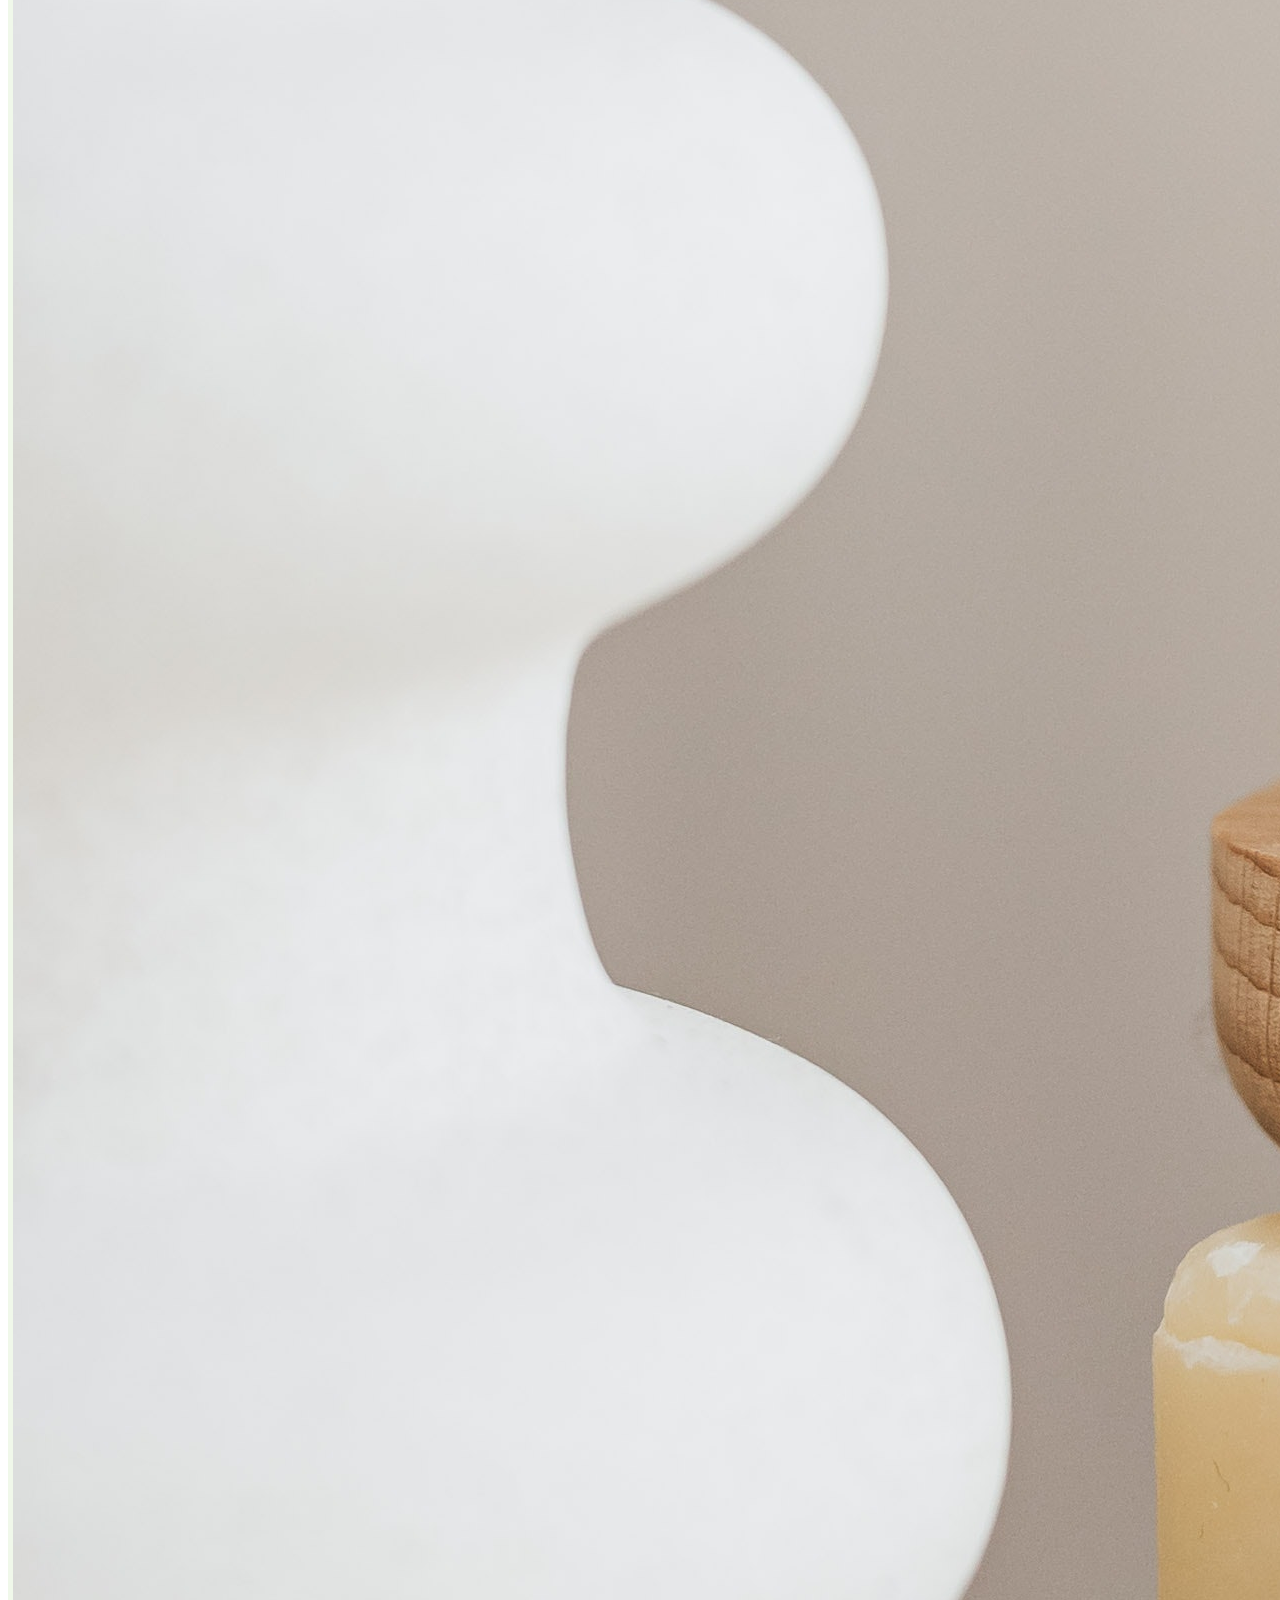
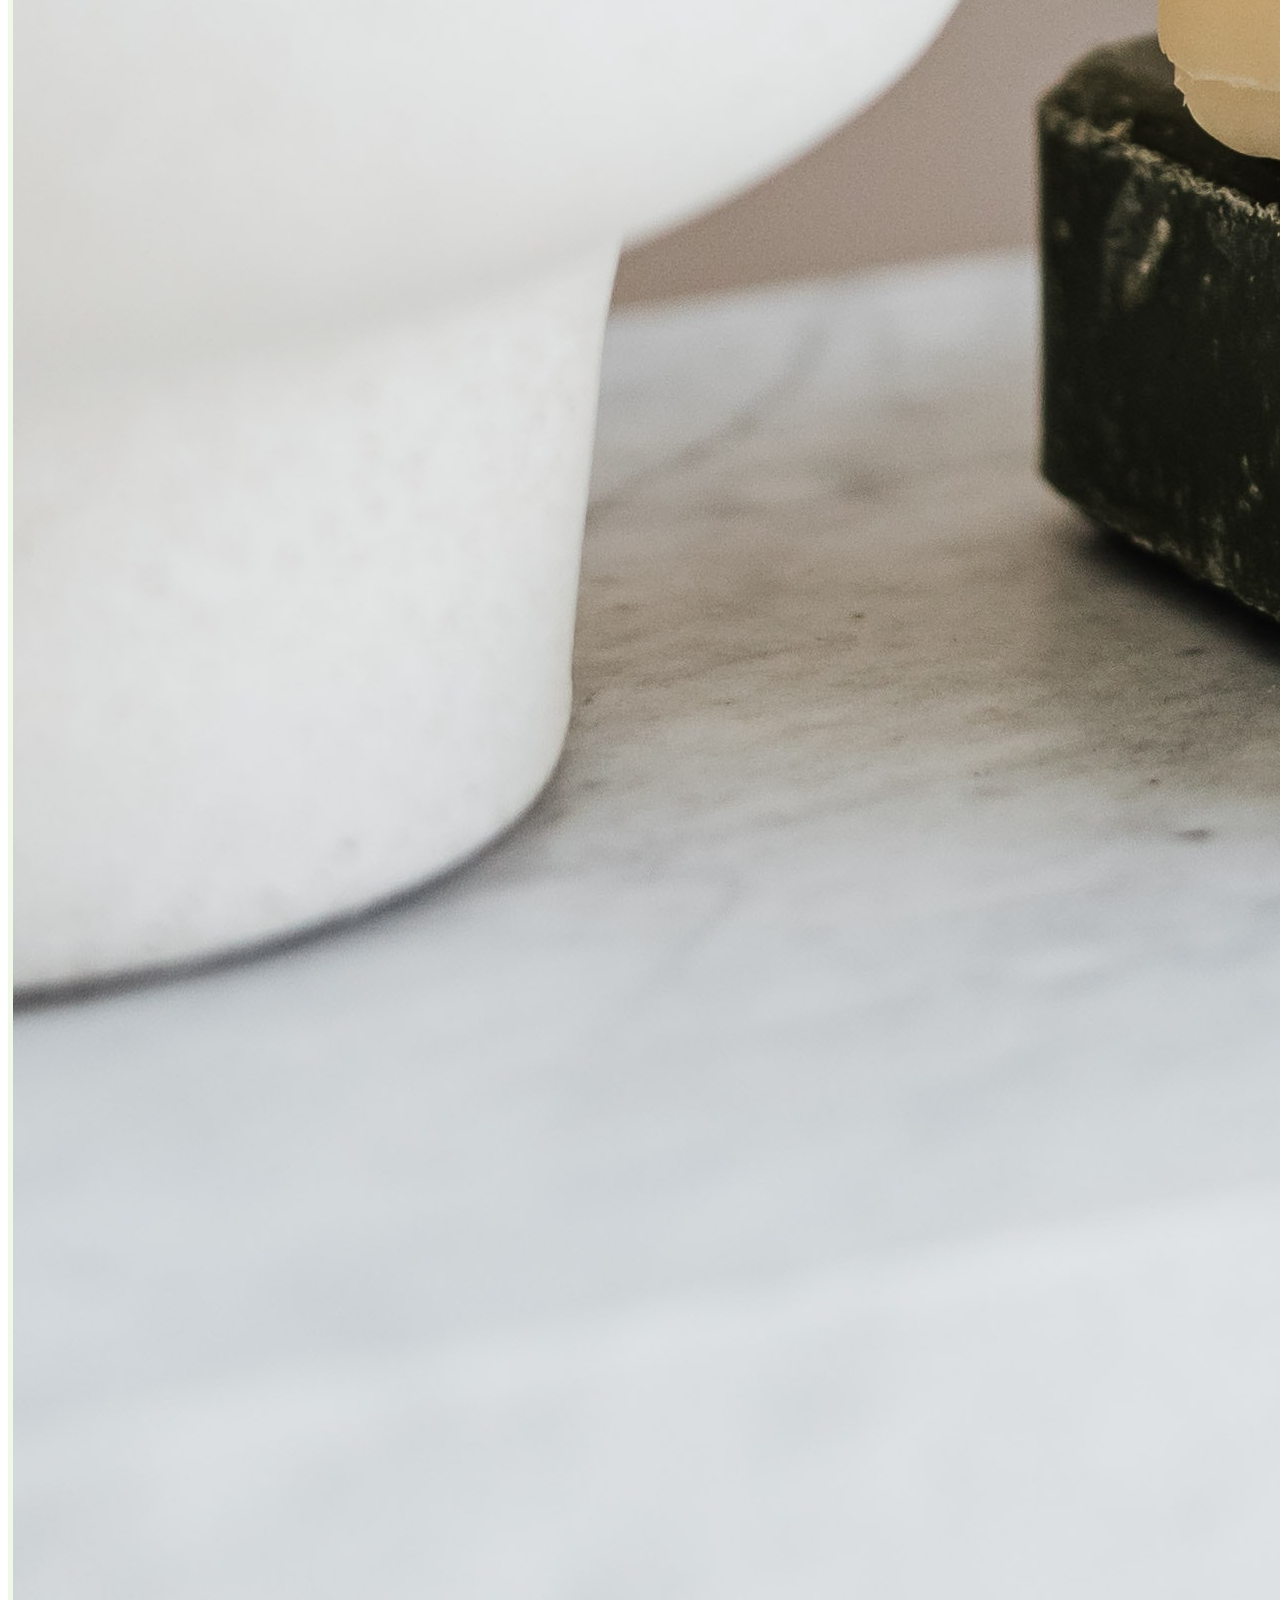
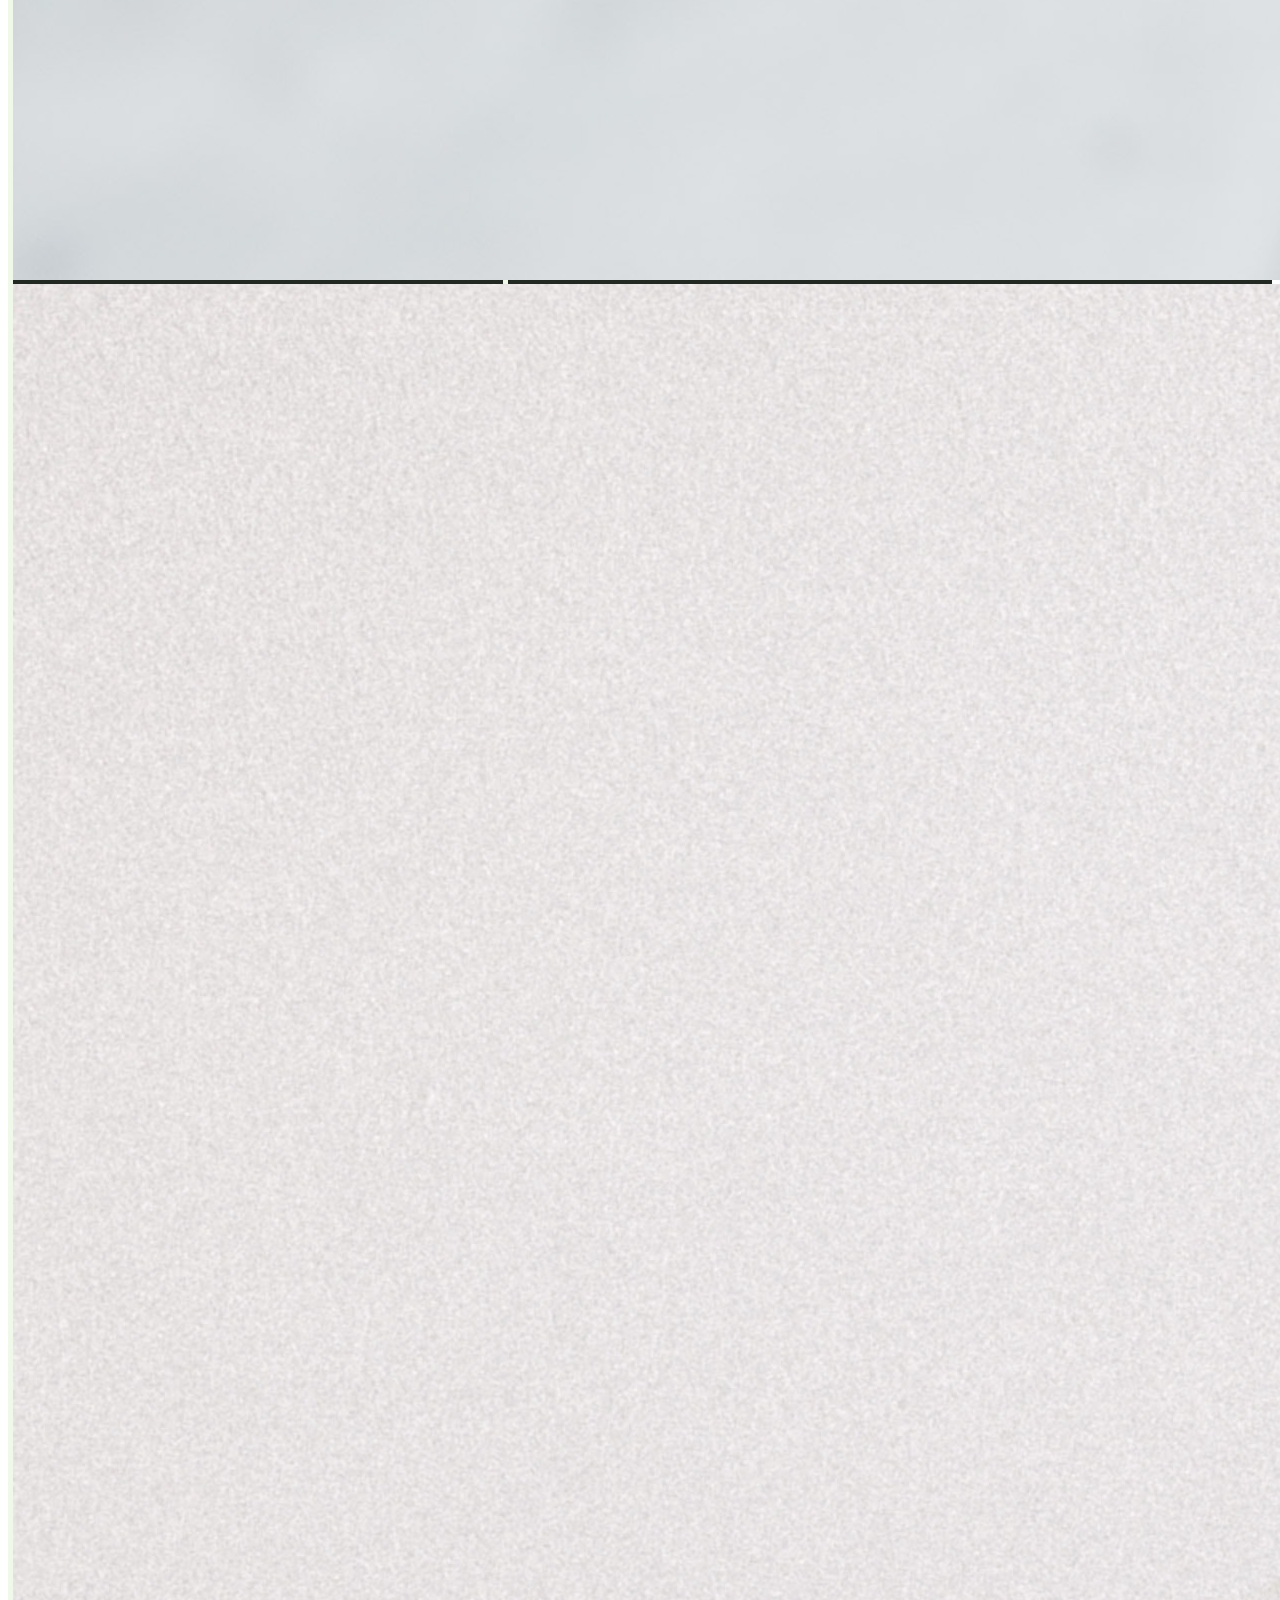
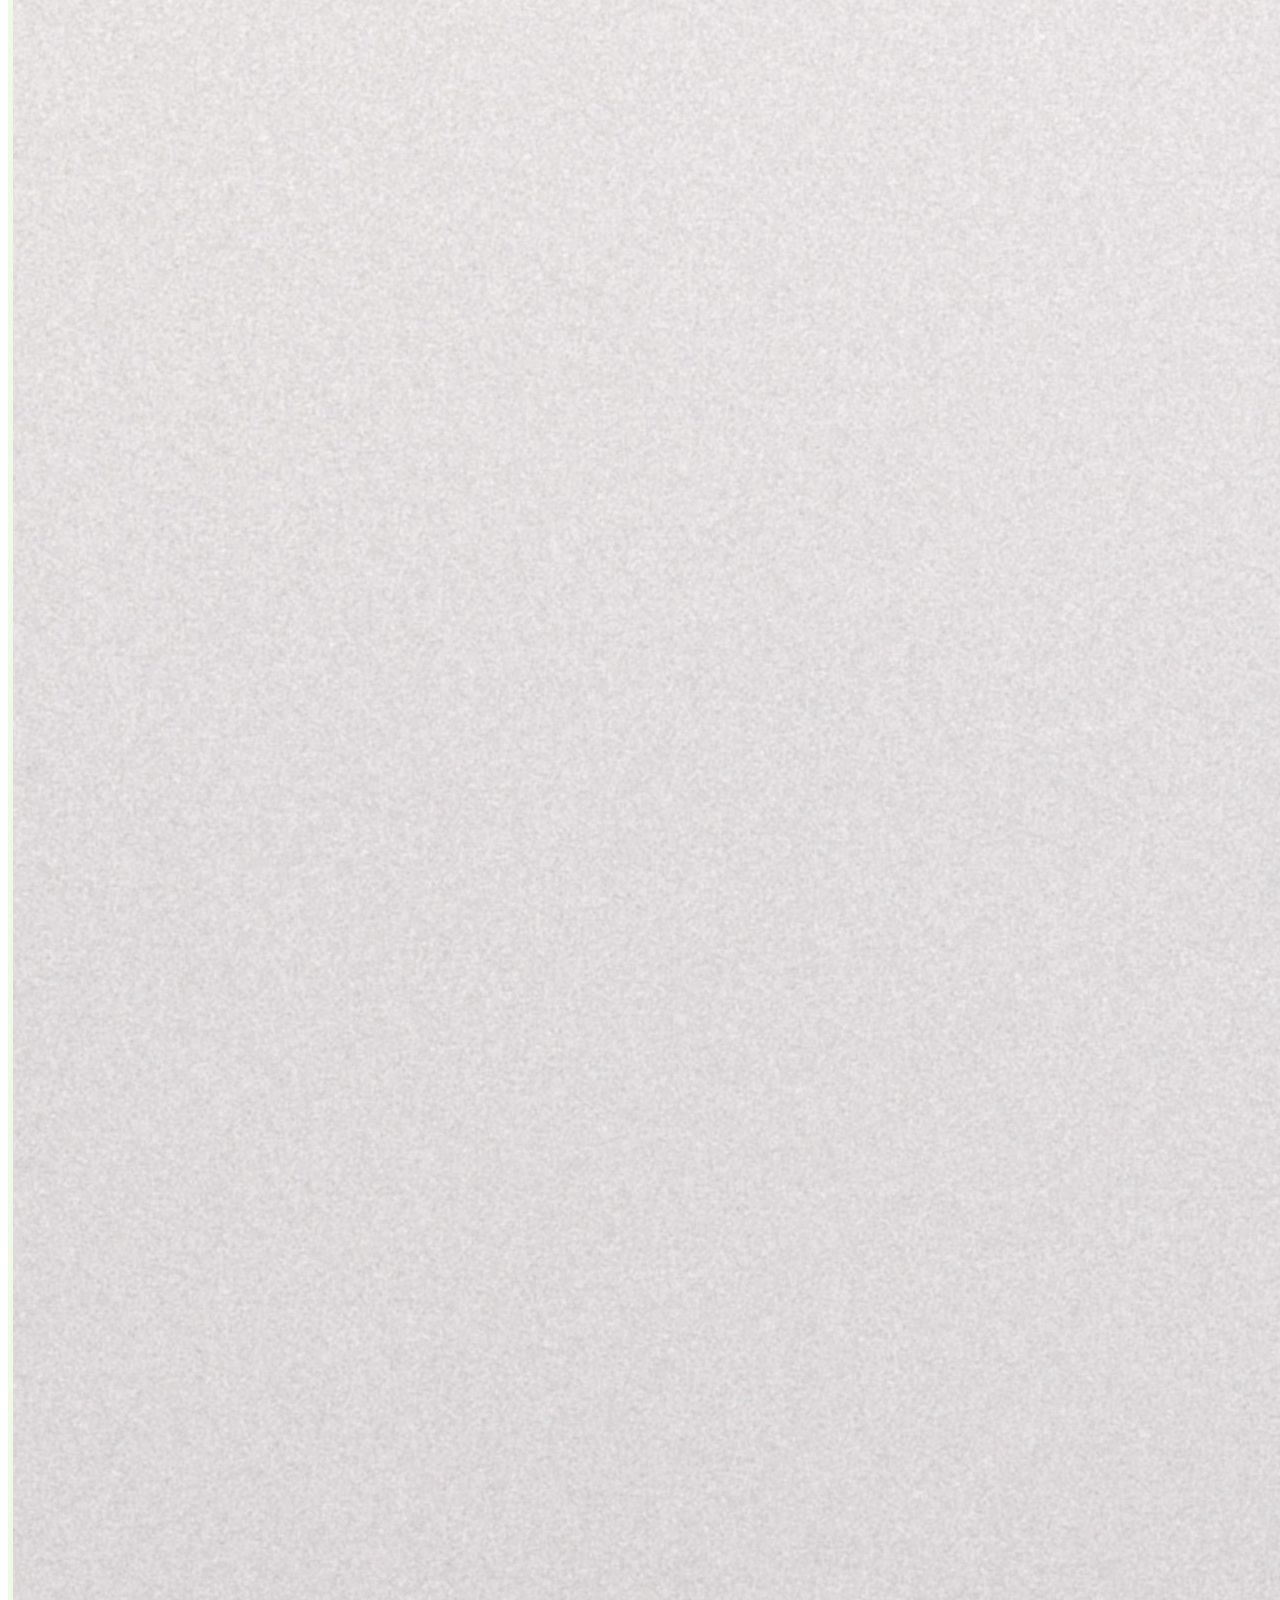
<file: gallery.html>
<!DOCTYPE html>
<html lang="en">
  <head>
    <meta charset="UTF-8" />
    <meta name="viewport" content="width=device-width, initial-scale=1.0" />
    <title>Document</title>
    <link
      href="https://cdn.jsdelivr.net/npm/bootstrap@5.3.1/dist/css/bootstrap.min.css"
      rel="stylesheet"
      integrity="sha384-4bw+/aepP/YC94hEpVNVgiZdgIC5+VKNBQNGCHeKRQN+PtmoHDEXuppvnDJzQIu9"
      crossorigin="anonymous"
    />
    <link rel="preconnect" href="https://fonts.googleapis.com" />
    <link rel="preconnect" href="https://fonts.gstatic.com" crossorigin />
    <link
      href="https://fonts.googleapis.com/css2?family=Montserrat:wght@900&display=swap"
      rel="stylesheet"
    />
    <link
      rel="stylesheet"
      href="https://cdn.jsdelivr.net/npm/bootstrap-icons@1.10.5/font/bootstrap-icons.css"
    />
    <link rel="stylesheet" href="./styles.css" />
  </head>
  <body>
    <nav class="navbar navbar-expand-lg border-bottom">
      <div class="container-fluid">
        <div><a href="index.html" class="navbar-brand">EcoMart</a></div>
        <button
          class="navbar-toggler"
          data-bs-toggle="collapse"
          data-bs-target="#nav"
        >
          <span class="navbar-toggler-icon"></span>
        </button>
        <div id="nav" class="navbar-collapse justify-content-end">
          <ul class="navbar-nav">
            <li><a href="./index.html" class="nav-link">Home</a></li>
            <li><a href="./about.html" class="nav-link">About</a></li>
            <li><a href="./services.html" class="nav-link">Services</a></li>
            <li>
              <a href="./gallery.html" class="nav-link active">Gallery</a>
            </li>
            <li>
              <a href="./testimonials.html" class="nav-link">Testimonials</a>
            </li>
            <li><a href="./contact.html" class="nav-link">Contact</a></li>
          </ul>
        </div>
      </div>
    </nav>
    <!--navbar-->
    <img
      src="./assets/cover.jpeg"
      alt=""
      class="img-fluid cover shadow mb-4"
      style="width: 100%"
    />
    <div class="container-sm mt-5 mb-5">
      <div class="row text-center">
        <div class="col">
          <h2>Gallery</h2>
          <p>This is a gallery of our products</p>
        </div>
      </div>
    </div>
    <div class="container-fluid gallery-body p-5 mt-5">
      <div class="row">
        <div class="col d-flex justify-content-center">
          <div
            class="carousel slide"
            id="carouselExampleIndicators"
            style="width: 500px"
          >
            <div class="carousel-indicators">
              <button
                type="button"
                data-bs-target="#carouselExampleIndicators"
                data-bs-slide-to="0"
                class="active"
                aria-current="true"
                aria-label="Slide 1"
              ></button>
              <button
                type="button"
                data-bs-target="#carouselExampleIndicators"
                data-bs-slide-to="1"
                aria-label="Slide 2"
              ></button>
              <button
                type="button"
                data-bs-target="#carouselExampleIndicators"
                data-bs-slide-to="2"
                aria-label="Slide 3"
              ></button>
              <button
                type="button"
                data-bs-target="#carouselExampleIndicators"
                data-bs-slide-to="3"
                aria-label="Slide 4"
              ></button>
            </div>
            <div class="carousel-inner rounded-5">
              <div class="carousel-item active">
                <img src="./assets/gal1.jpg" class="d-block w-100" alt="..." />
              </div>
              <div class="carousel-item">
                <img src="./assets/gal2.jpg" class="d-block w-100" alt="..." />
              </div>
              <div class="carousel-item">
                <img src="./assets/gal3.jpg" class="d-block w-100" alt="..." />
              </div>
              <div class="carousel-item">
                <img src="./assets/gal4.jpg" class="d-block w-100" alt="..." />
              </div>
            </div>
            <button
              class="carousel-control-prev"
              type="button"
              data-bs-target="#carouselExampleIndicators"
              data-bs-slide="prev"
            >
              <span
                class="carousel-control-prev-icon"
                aria-hidden="true"
              ></span>
              <span class="visually-hidden">Previous</span>
            </button>
            <button
              class="carousel-control-next"
              type="button"
              data-bs-target="#carouselExampleIndicators"
              data-bs-slide="next"
            >
              <span
                class="carousel-control-next-icon"
                aria-hidden="true"
              ></span>
              <span class="visually-hidden">Next</span>
            </button>
          </div>
        </div>
      </div>
    </div>
    <!--footer-->
    <div class="container-fluid footer p-4">
      <div class="row justify-content-md-around">
        <div class="col-auto col-md-2 info-newsletter">
          <h4>EcoMart</h4>
          <p>
            Be the first to know! Join our newsletter for exclusive deals and
            updates.
          </p>
        </div>
        <div class="col-auto col-md-2 mb-3">
          <label for="newsletter">Email Addrress</label>
          <input type="email" name="newsletter" class="form-control" />
        </div>
        <div class="col-auto col-md-2 socials">
          <h5>Socials</h5>
          <ul class="list-unstyled d-flex gap-3">
            <li>
              <a href="https://www.facebook.com" class="nav-link"
                ><i class="bi bi-facebook"></i>
              </a>
            </li>
            <li>
              <a href="https://www.youtube.com" class="nav-link"
                ><i class="bi bi-youtube"></i>
              </a>
            </li>
            <li>
              <a href="https://www.instragram.com" class="nav-link"
                ><i class="bi bi-instagram"></i>
              </a>
            </li>
            <li>
              <a href="https://www.twitter.com" class="nav-link"
                ><i class="bi bi-twitter"></i>
              </a>
            </li>
            <li>
              <a href="https://www.tiktok.com" class="nav-link"
                ><i class="bi bi-tiktok"></i>
              </a>
            </li>
          </ul>
        </div>
        <div class="col-auto col-md-3 lh-1">
          <h5>Contact Us</h5>
          <p>123 Green Street, Eco City, Earthlandia</p>
          <p>+1 (555) 555-5555</p>
          <p>
            <a href="mailto:info@ecomart.com" class="link-light"
              >info@ecomart.com</a
            >
          </p>
        </div>
        <div class="col-auto col-md-3">
          <div style="width: 100%">
            <iframe
              height="200"
              width="100%"
              frameborder="0"
              scrolling="no"
              marginheight="0"
              marginwidth="0"
              src="https://maps.google.com/maps?width=100%25&amp;height=600&amp;hl=en&amp;q=manila+()&amp;t=&amp;z=14&amp;ie=UTF8&amp;iwloc=B&amp;output=embed"
              ><a href="https://www.maps.ie/population/"
                >Calculate population in area</a
              ></iframe
            >
          </div>
        </div>
      </div>
    </div>
    <!--script-->
    <script
      src="https://cdn.jsdelivr.net/npm/bootstrap@5.3.1/dist/js/bootstrap.bundle.min.js"
      integrity="sha384-HwwvtgBNo3bZJJLYd8oVXjrBZt8cqVSpeBNS5n7C8IVInixGAoxmnlMuBnhbgrkm"
      crossorigin="anonymous"
    ></script>
  </body>
</html>
</file>
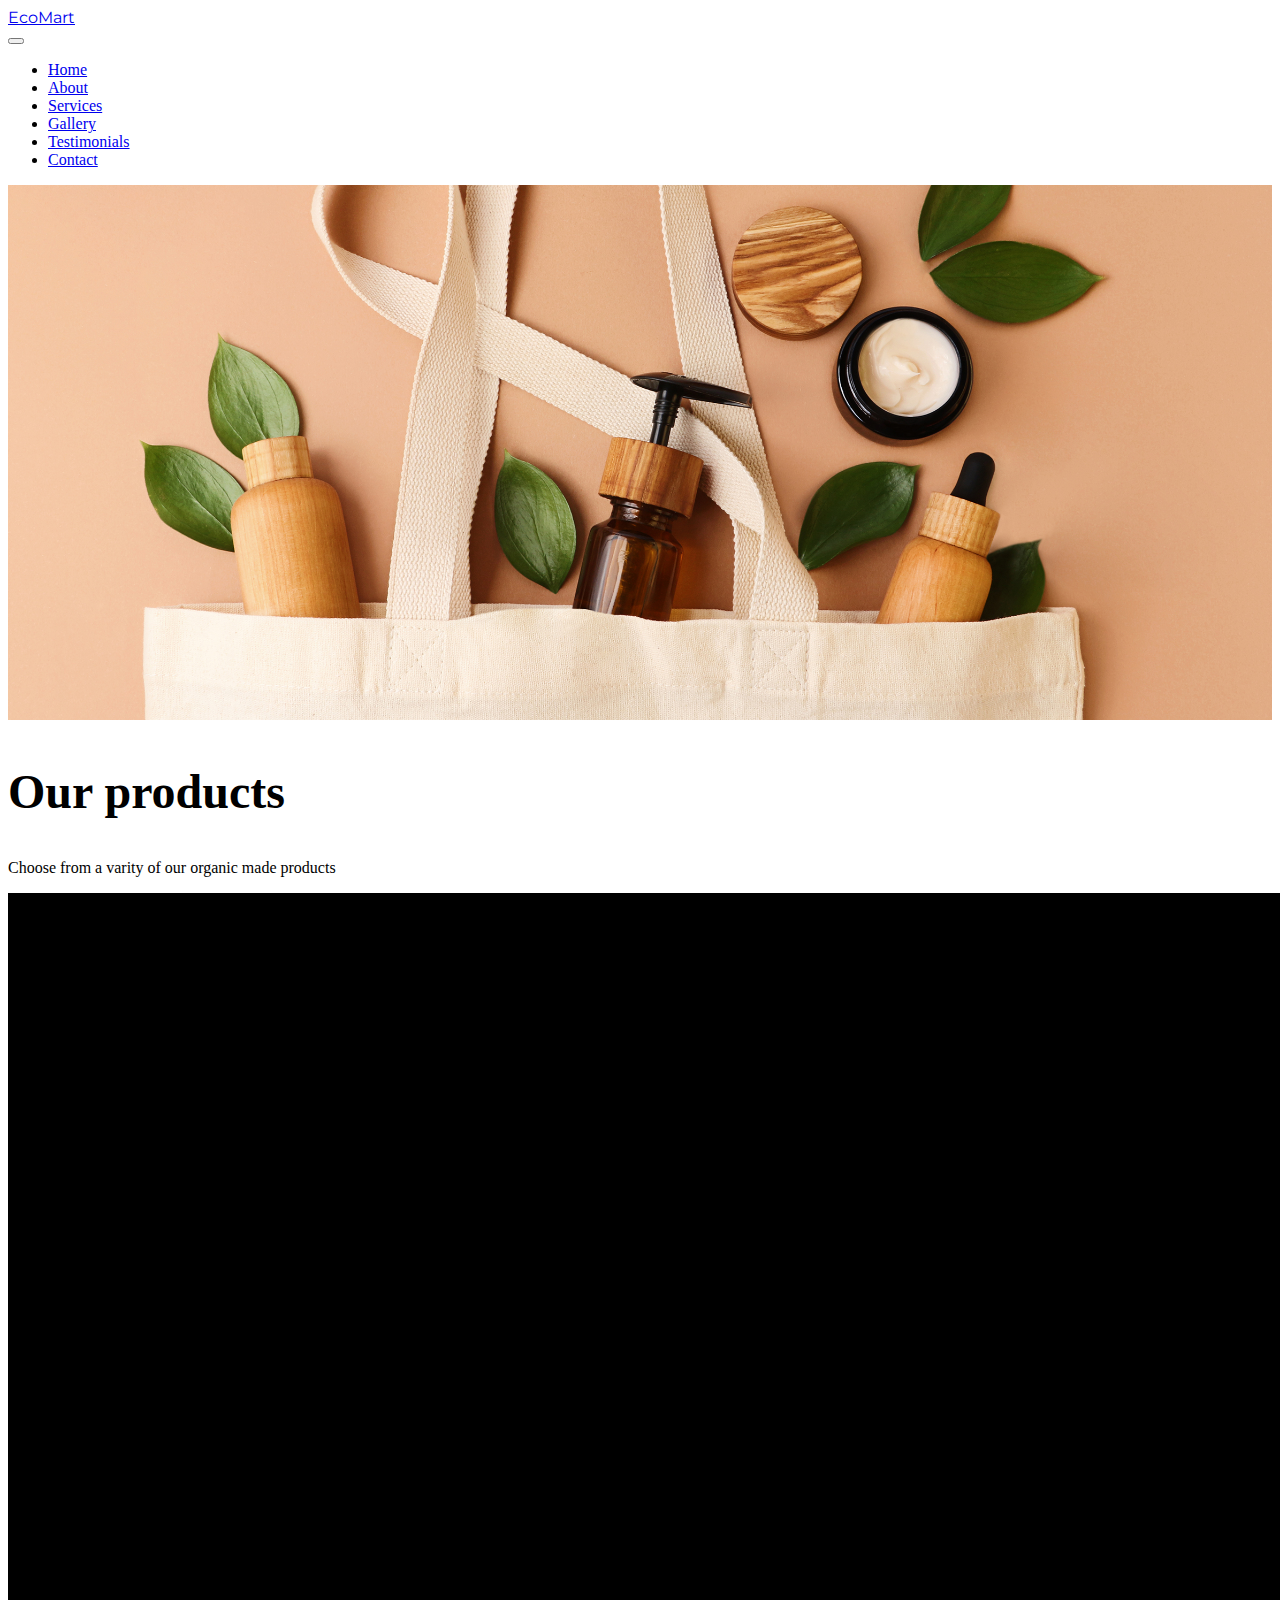
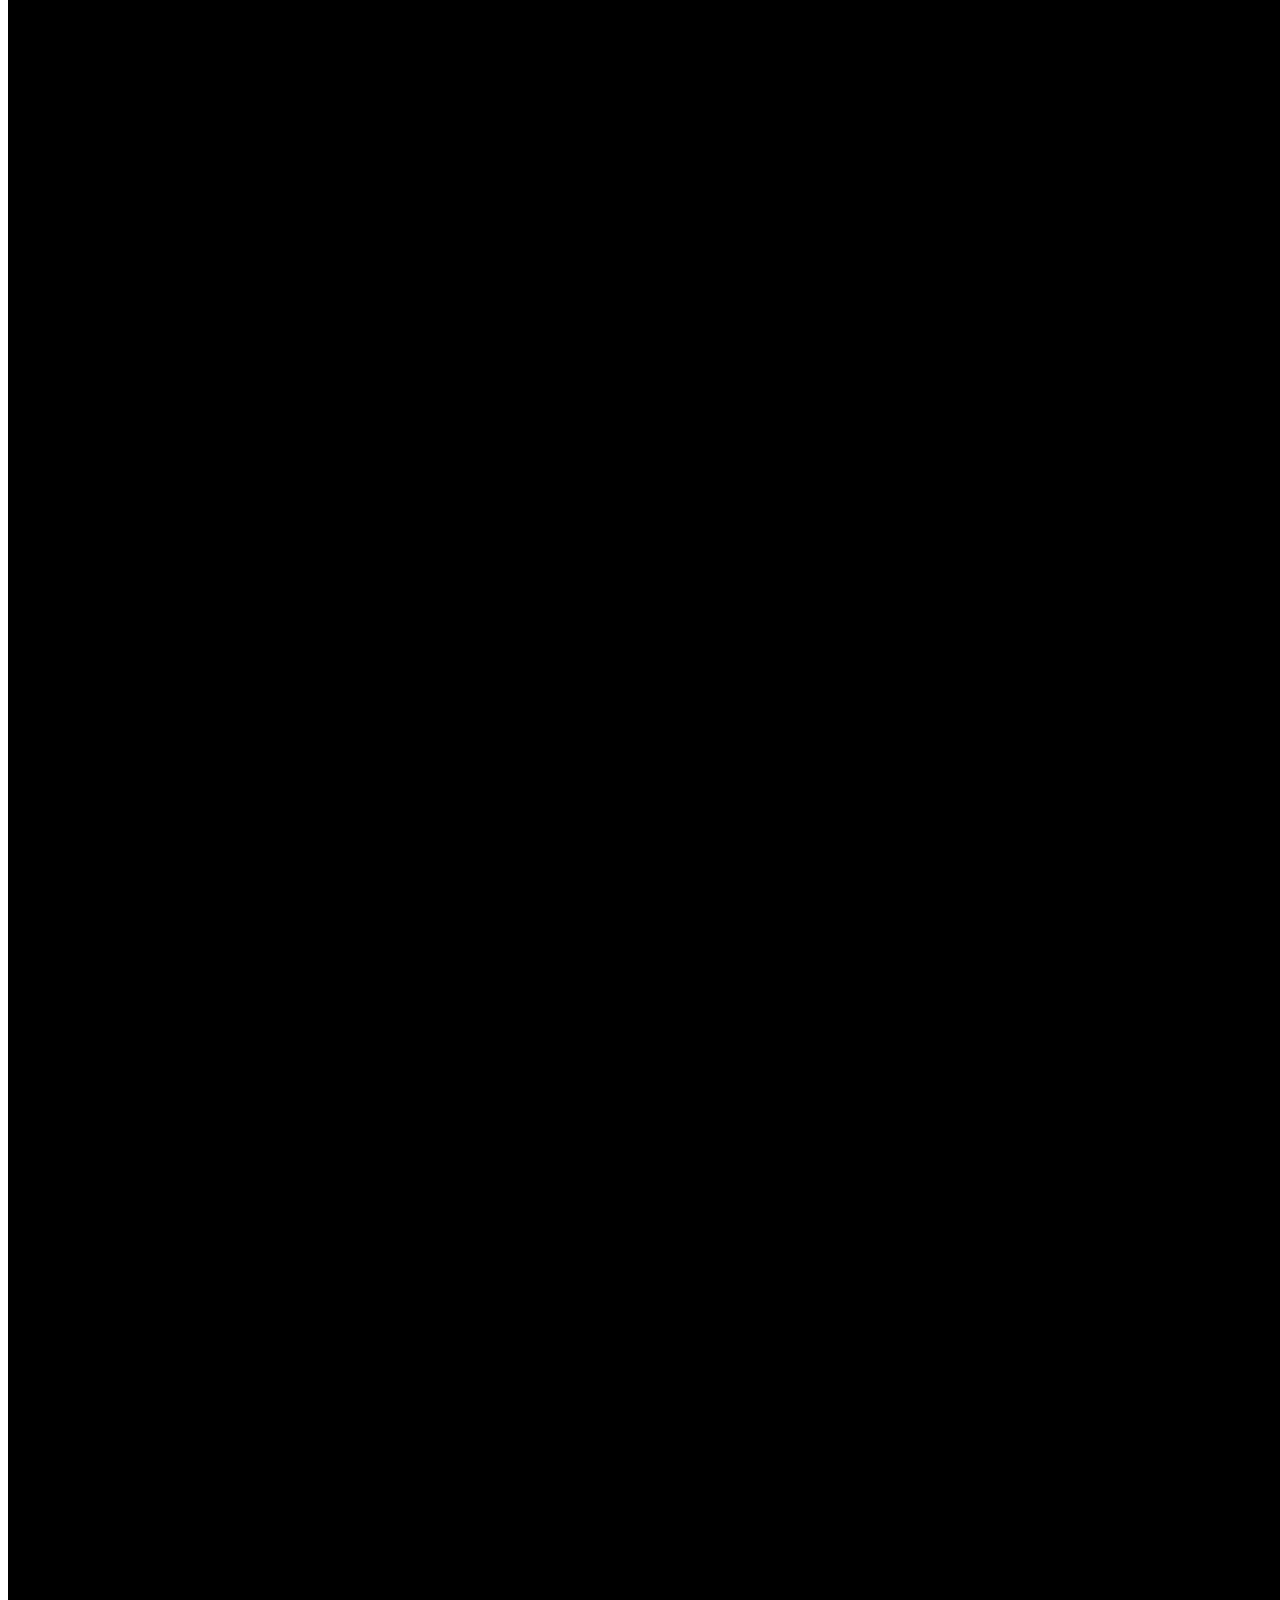
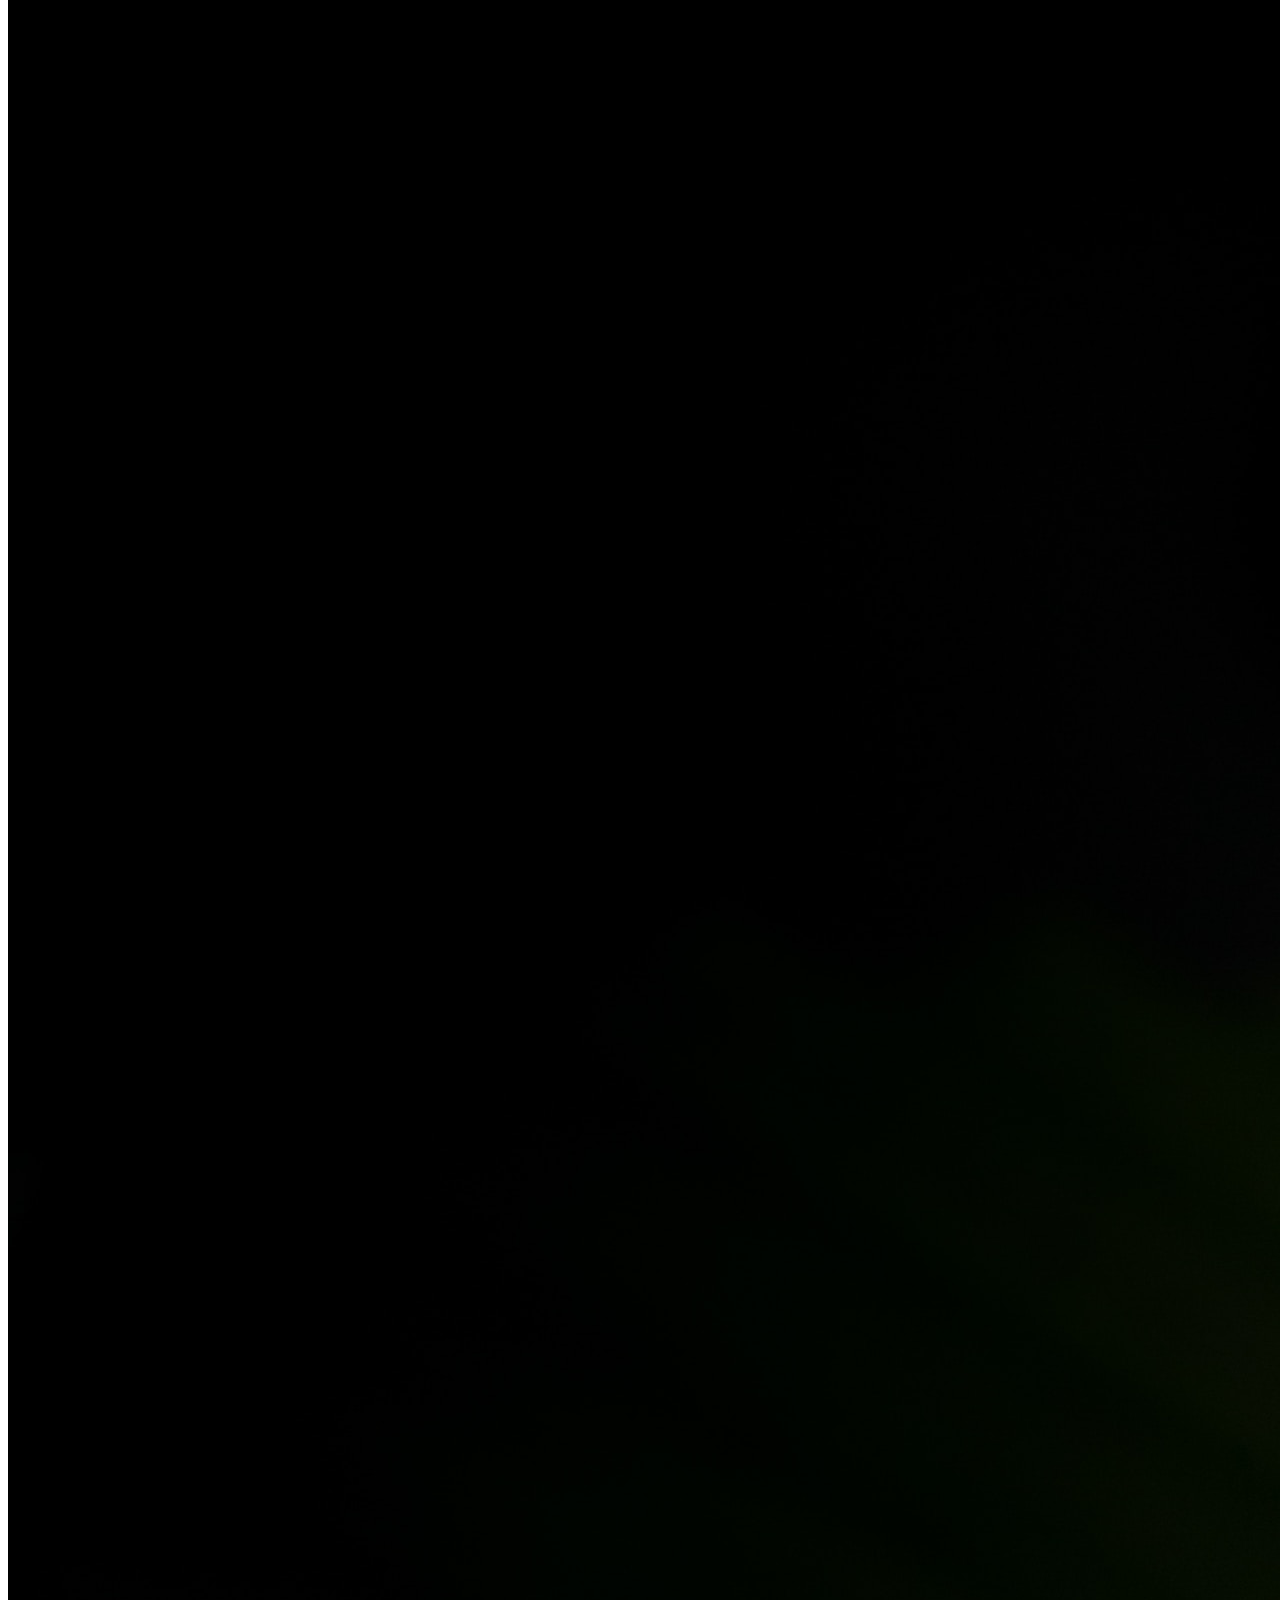
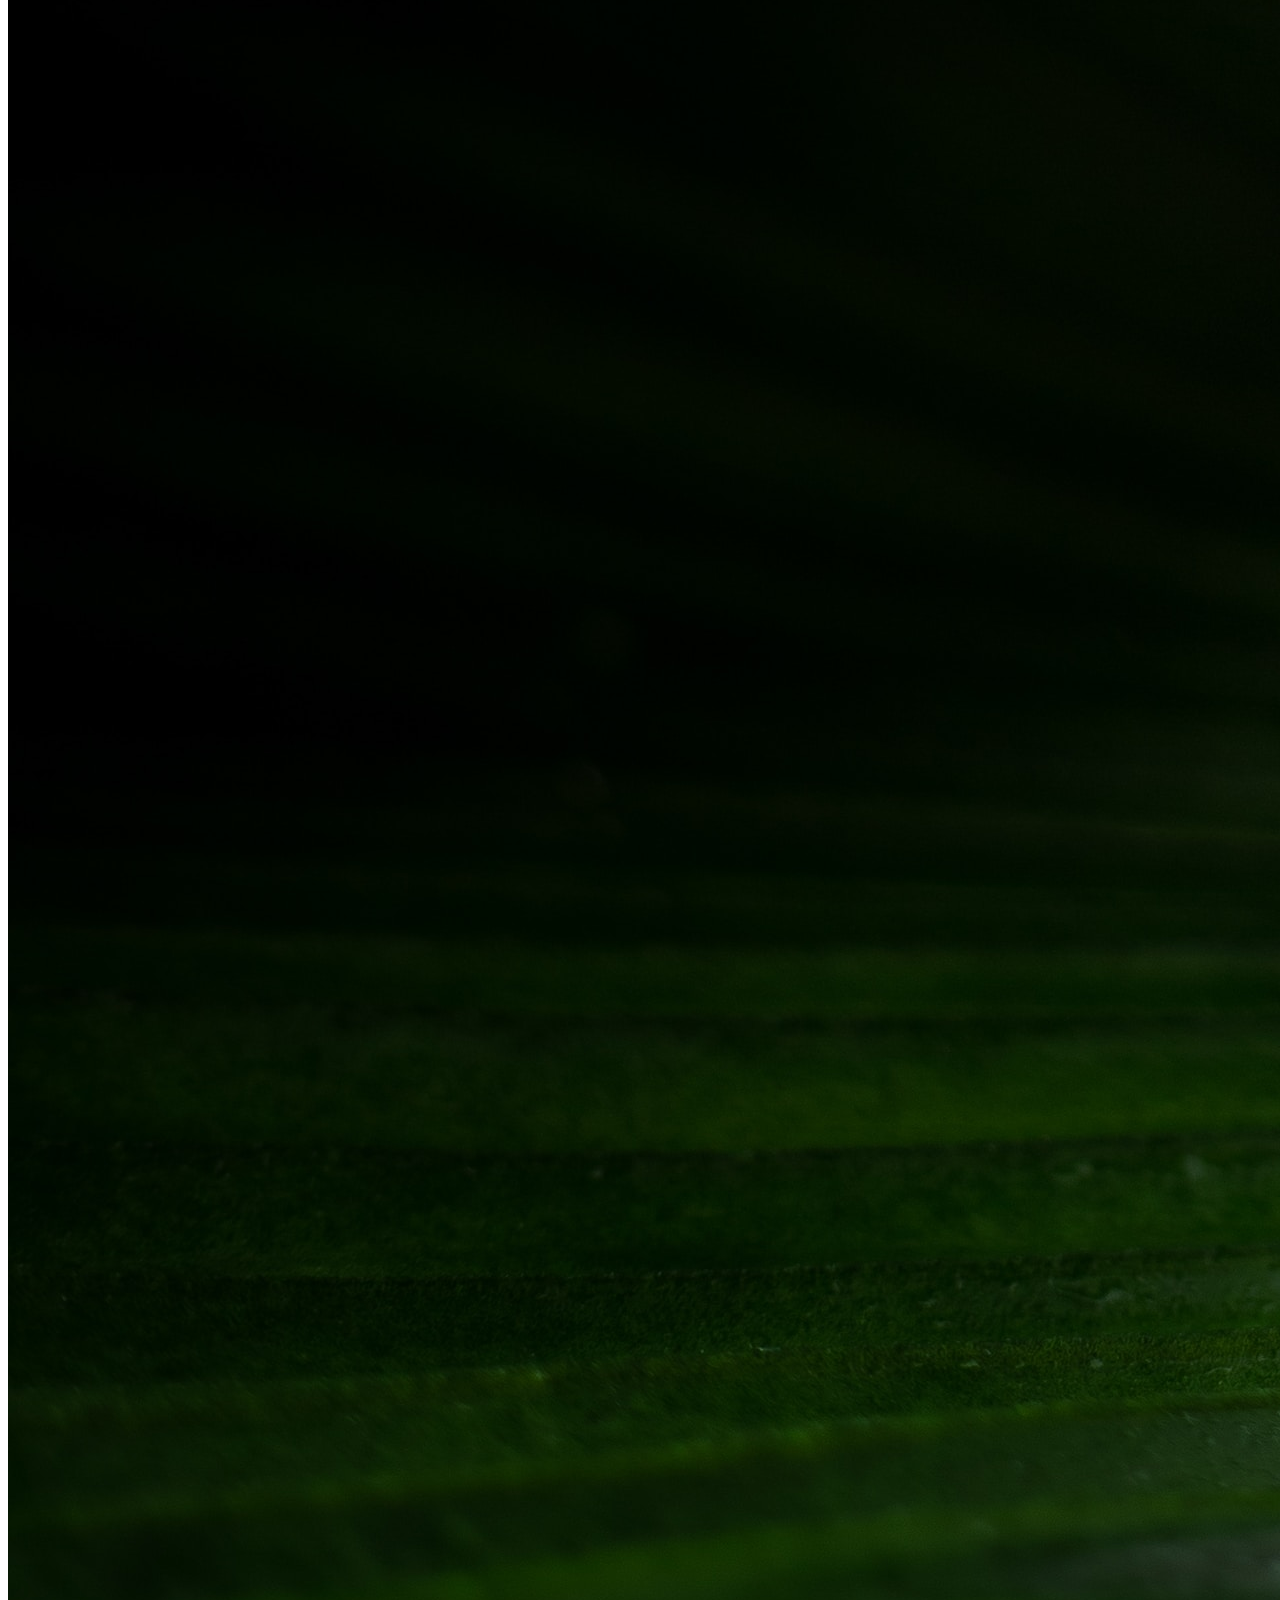
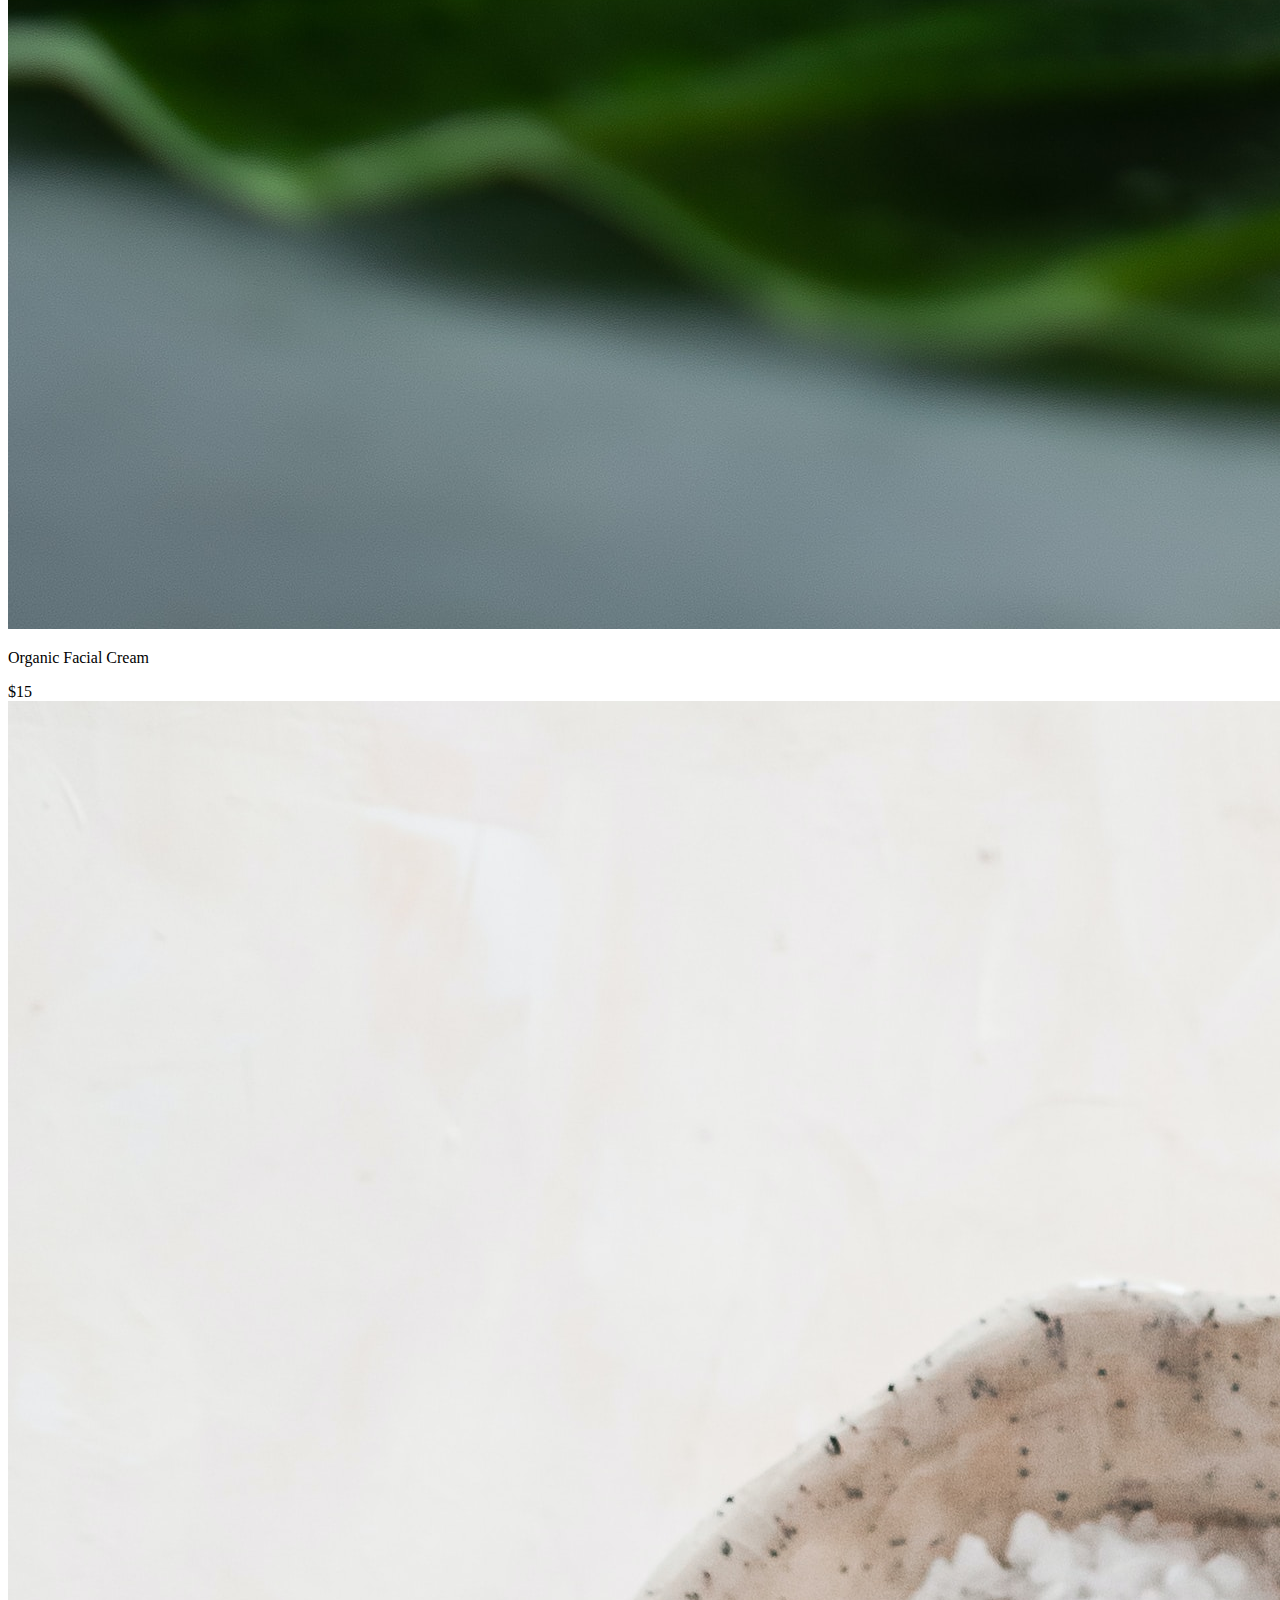
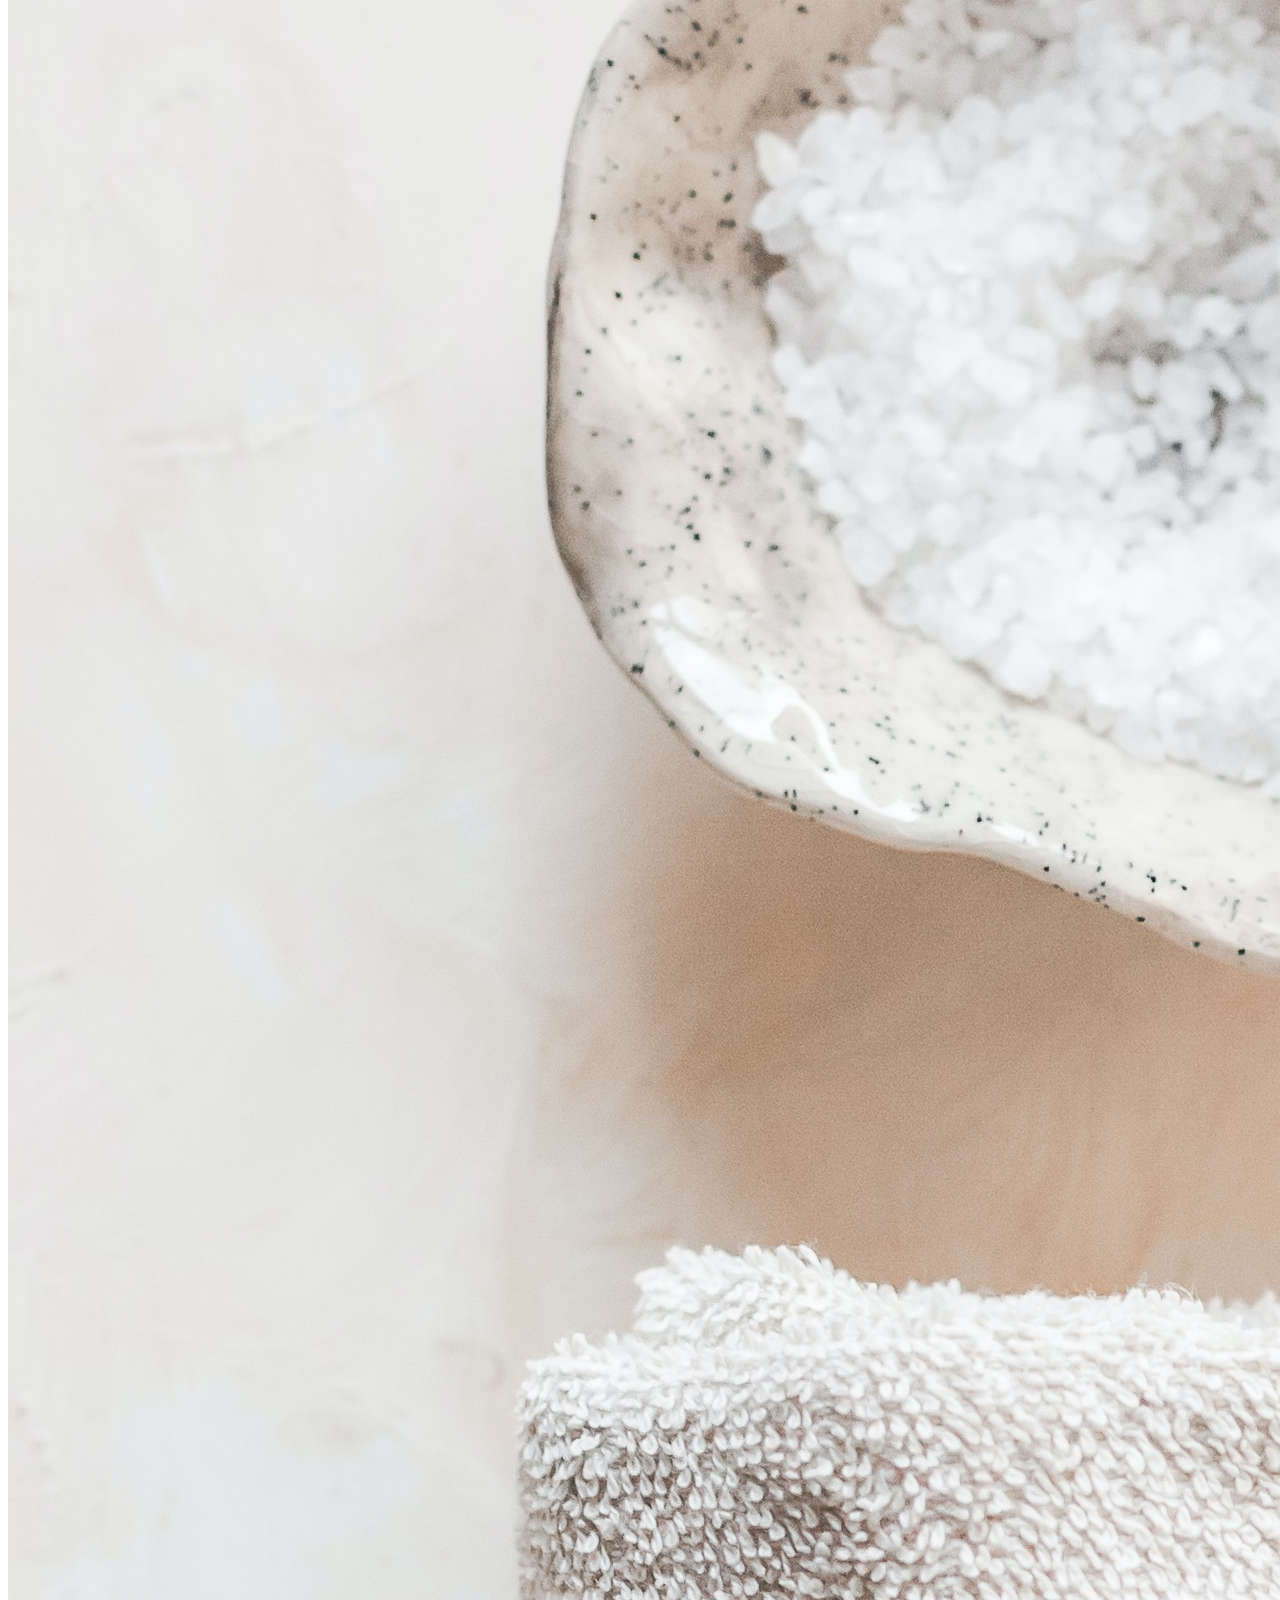
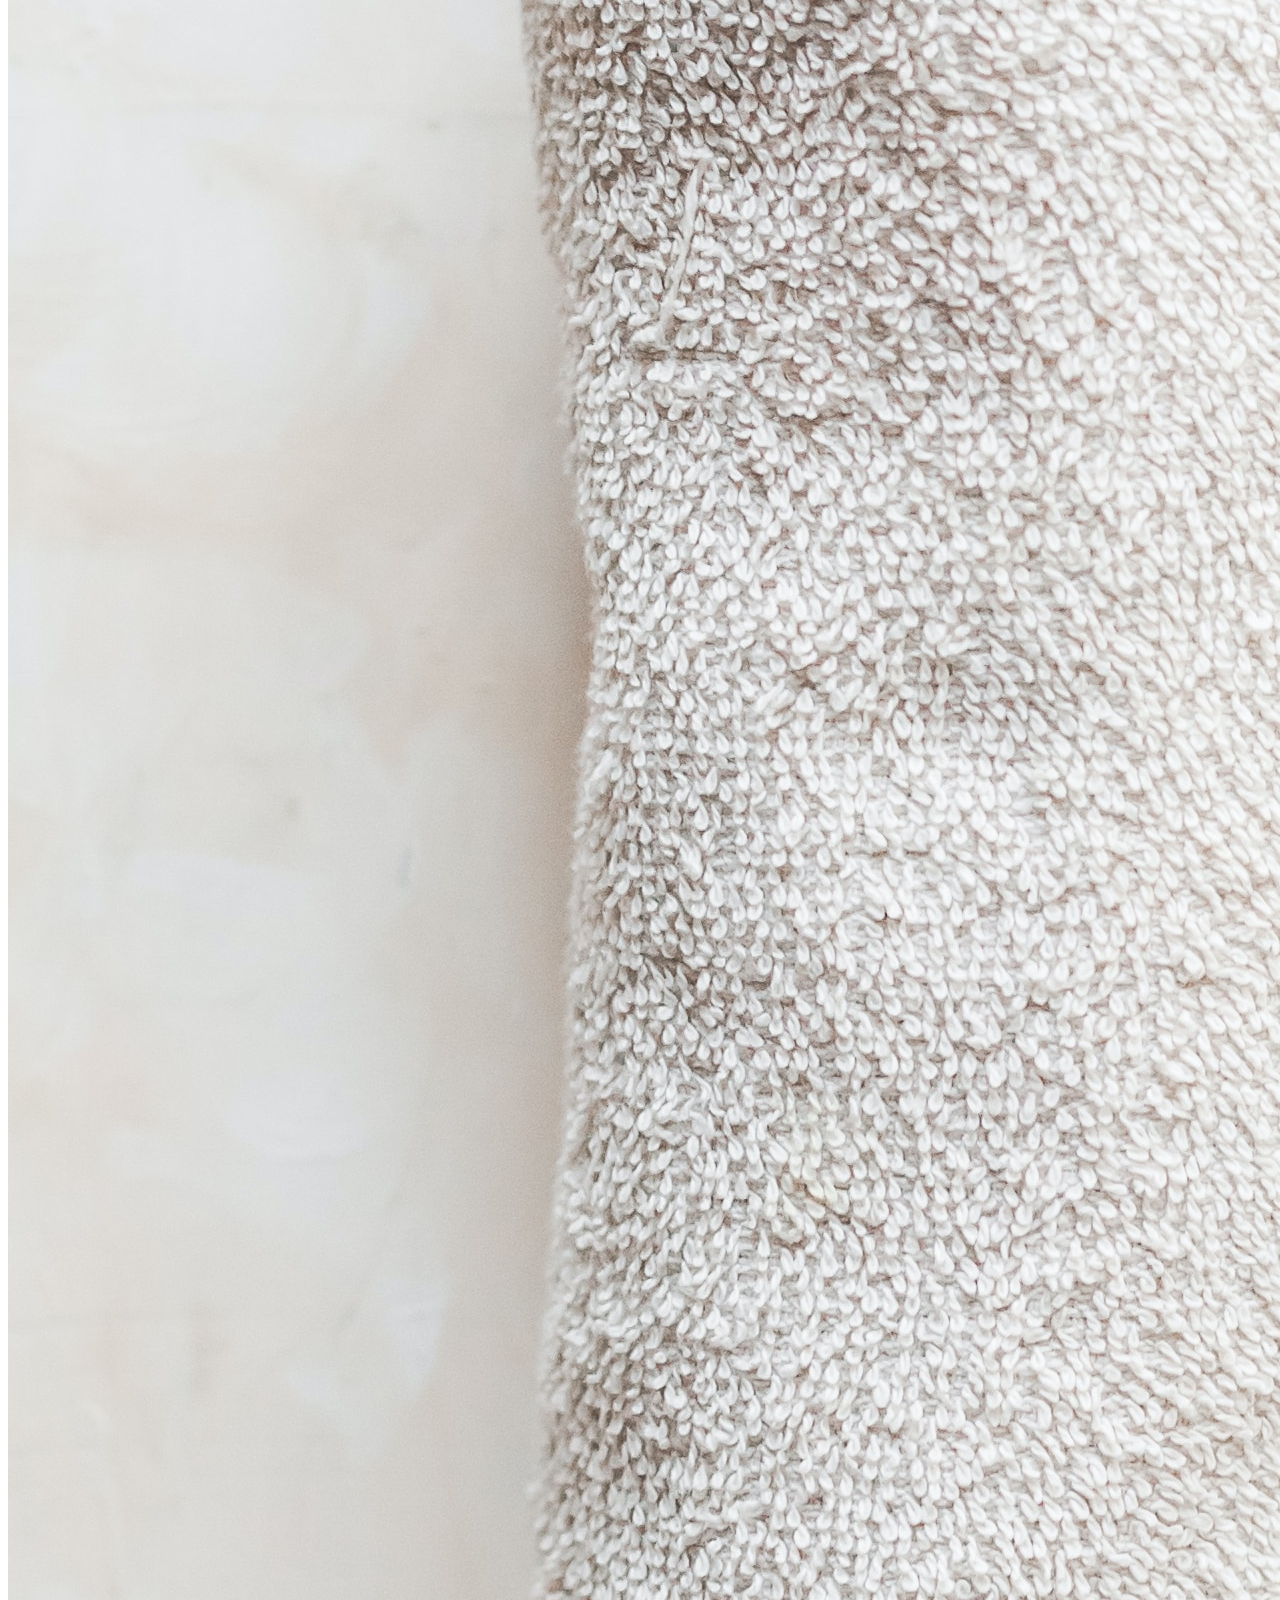
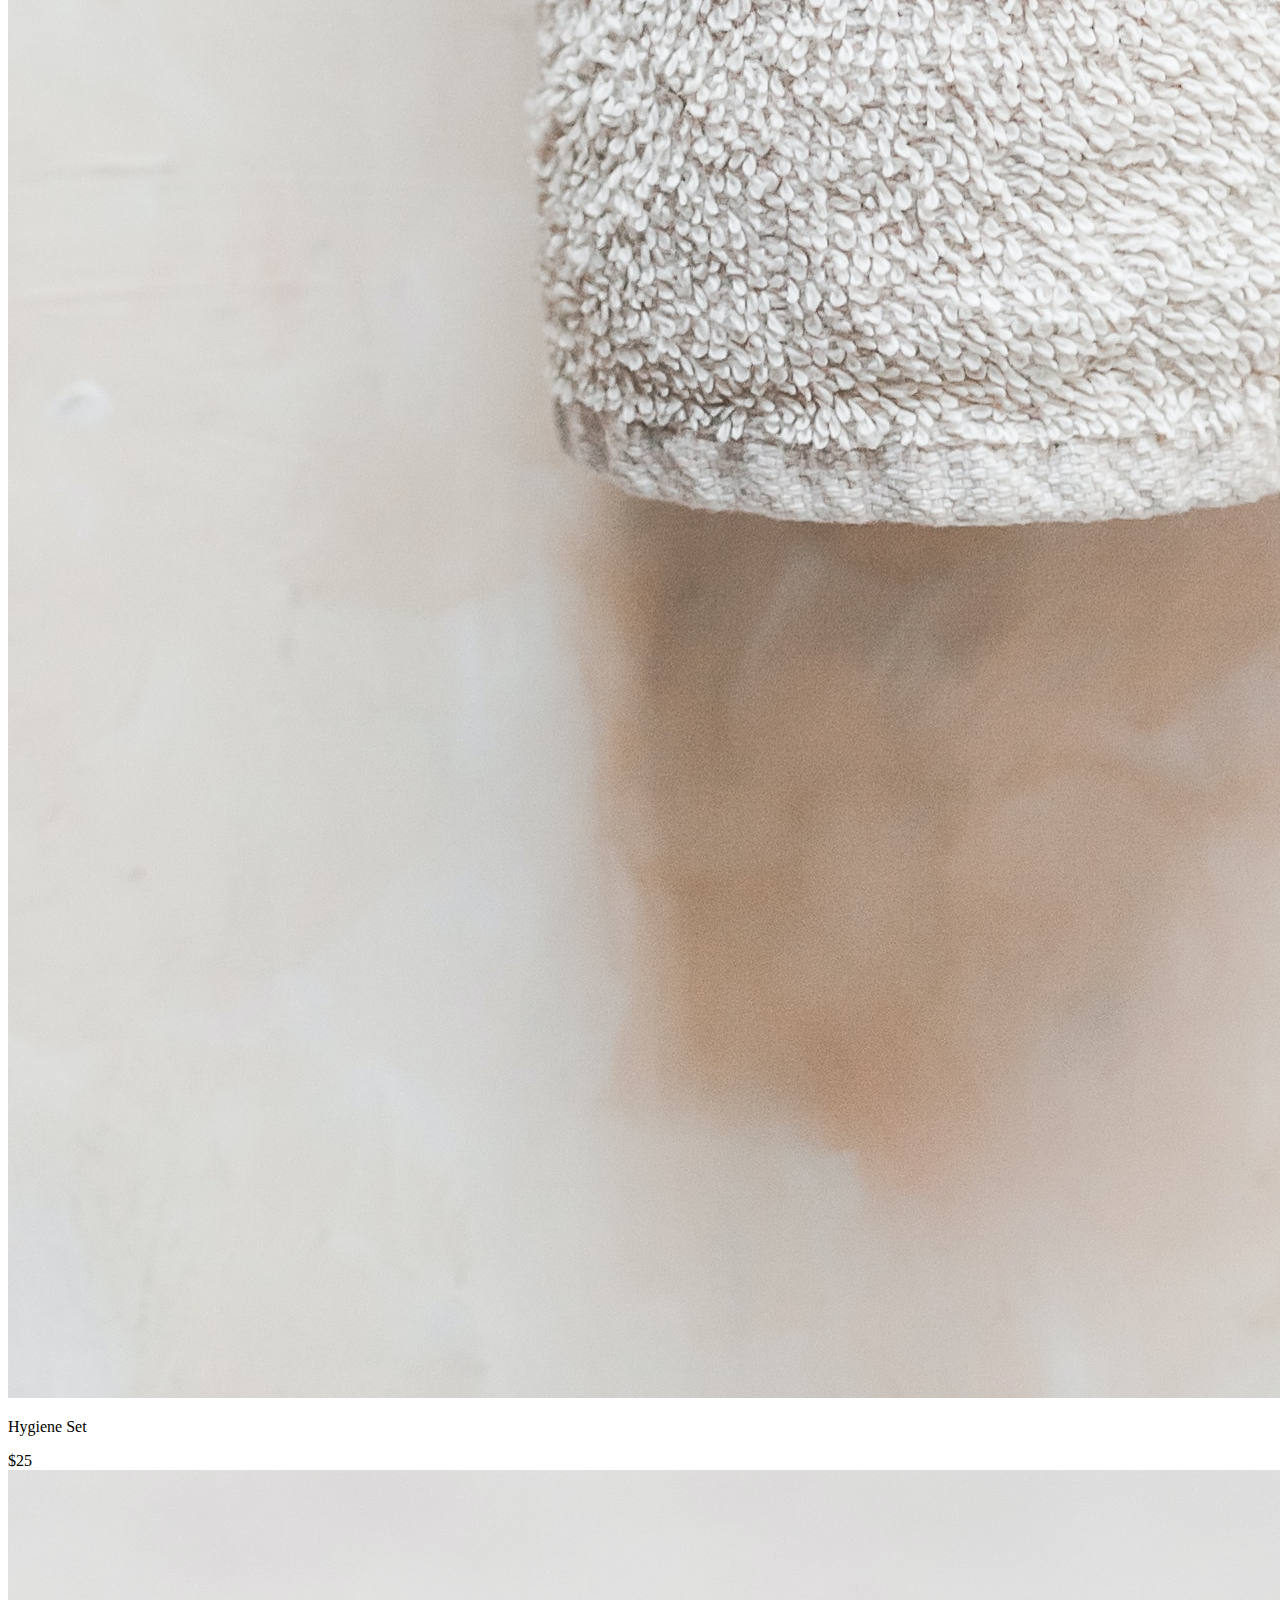
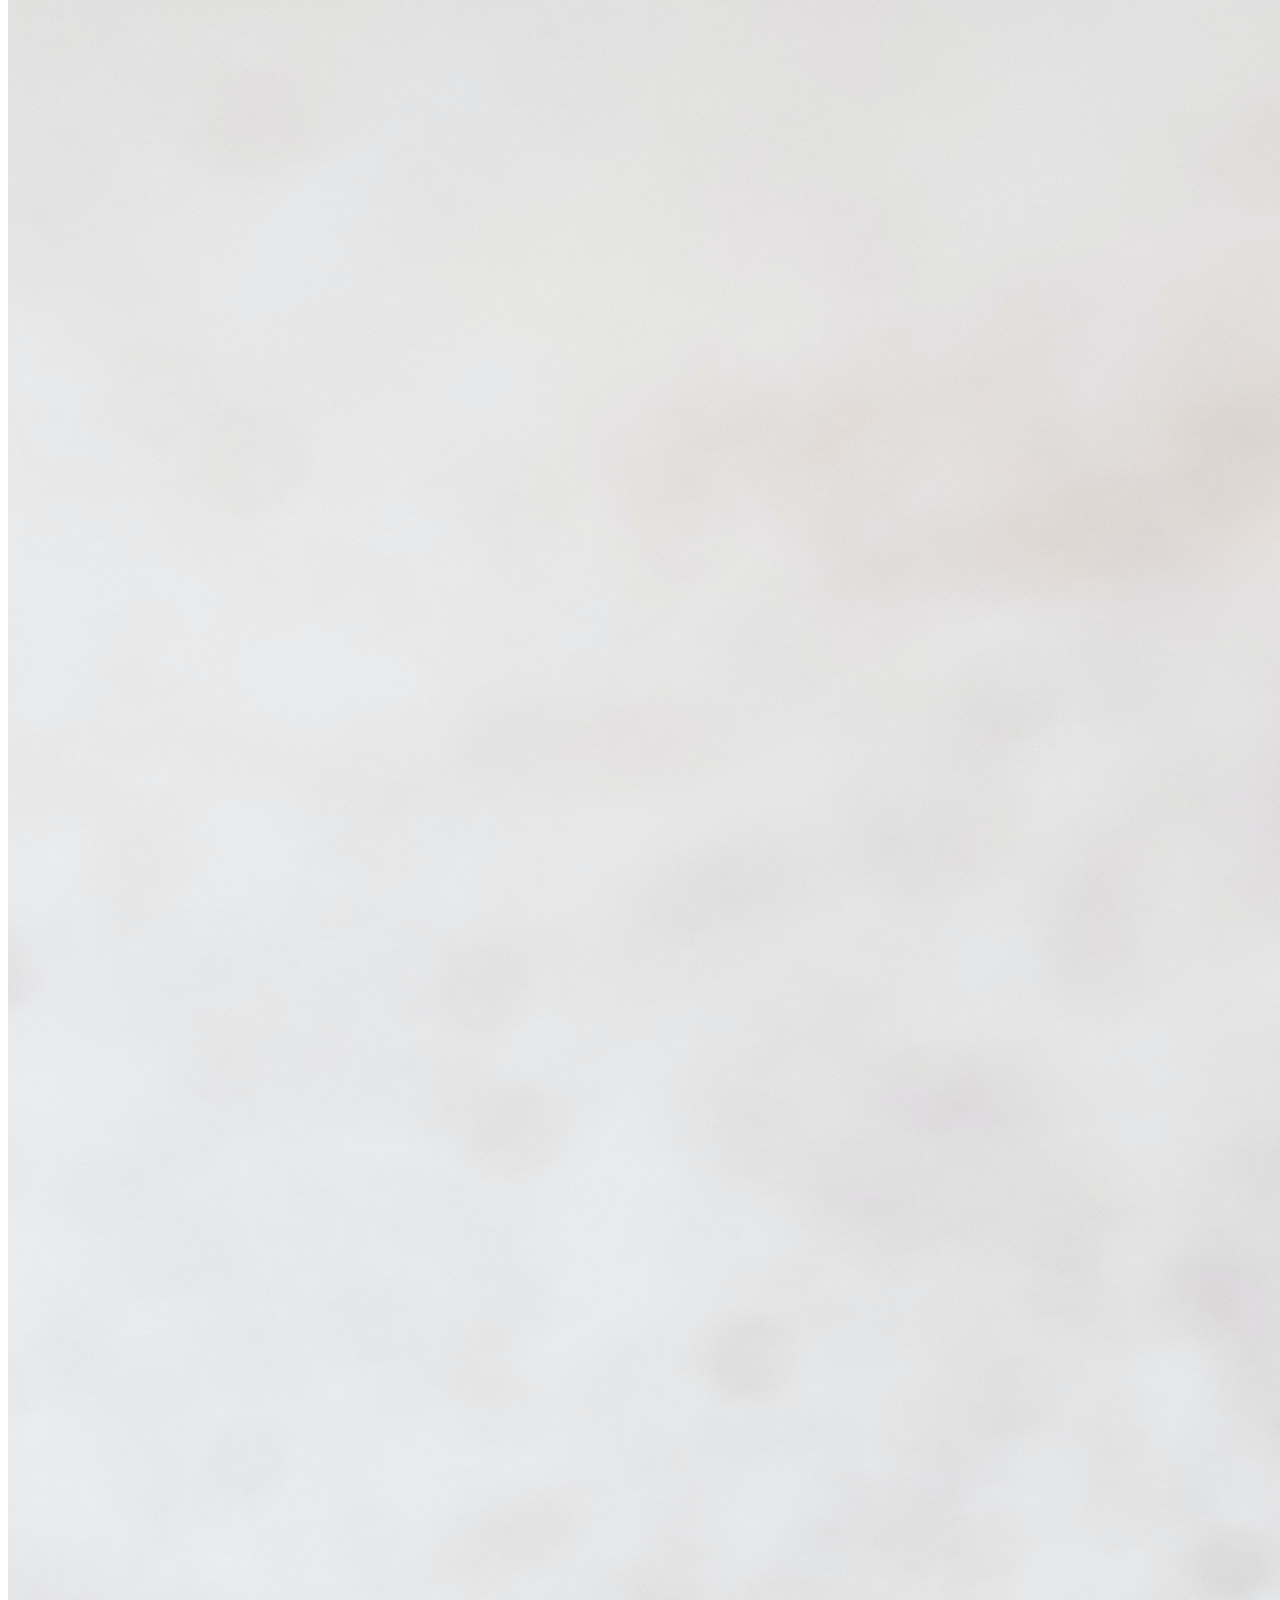
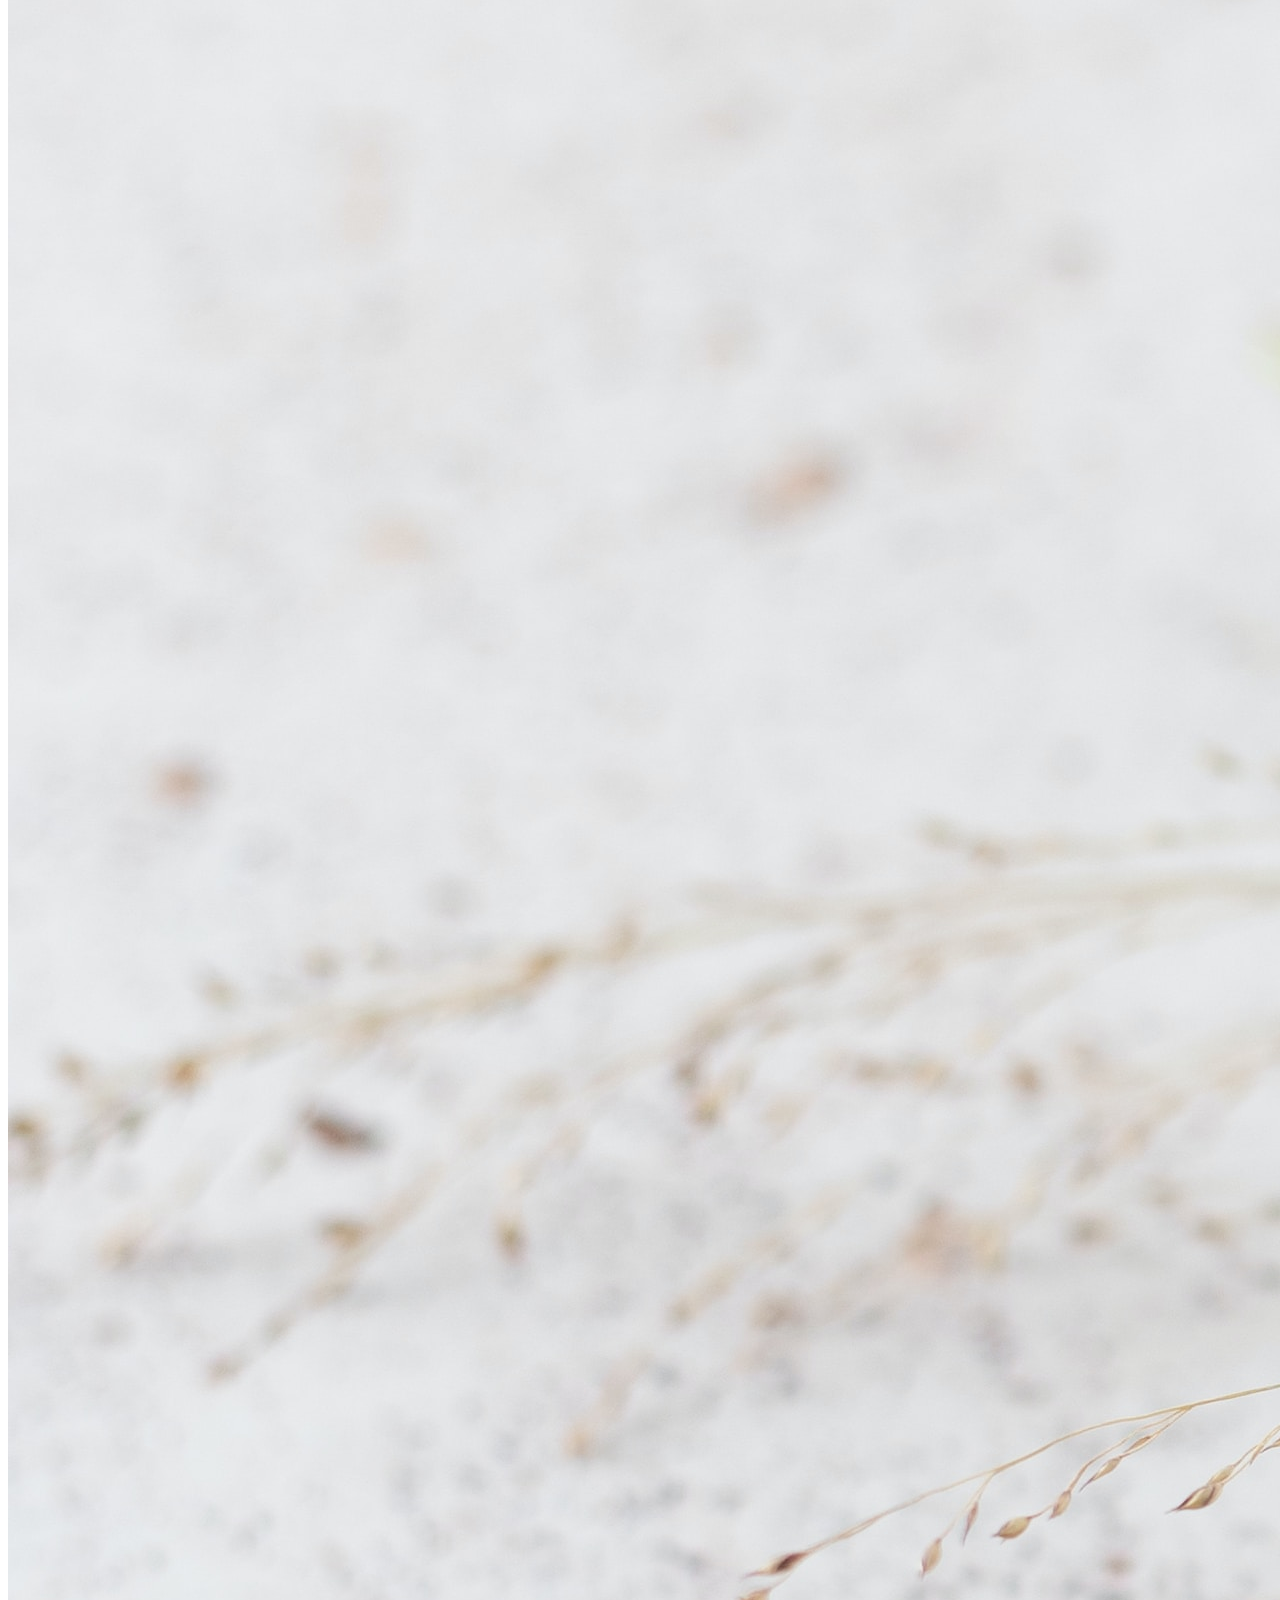
<file: services.html>
<!DOCTYPE html>
<html lang="en">
  <head>
    <meta charset="UTF-8" />
    <meta name="viewport" content="width=device-width, initial-scale=1.0" />
    <title>Document</title>
    <link
      href="https://cdn.jsdelivr.net/npm/bootstrap@5.3.1/dist/css/bootstrap.min.css"
      rel="stylesheet"
      integrity="sha384-4bw+/aepP/YC94hEpVNVgiZdgIC5+VKNBQNGCHeKRQN+PtmoHDEXuppvnDJzQIu9"
      crossorigin="anonymous"
    />
    <link rel="preconnect" href="https://fonts.googleapis.com" />
    <link rel="preconnect" href="https://fonts.gstatic.com" crossorigin />
    <link
      href="https://fonts.googleapis.com/css2?family=Montserrat:wght@900&display=swap"
      rel="stylesheet"
    />
    <link
      rel="stylesheet"
      href="https://cdn.jsdelivr.net/npm/bootstrap-icons@1.10.5/font/bootstrap-icons.css"
    />
    <link rel="stylesheet" href="./styles.css" />
  </head>

  <body>
    <nav class="navbar navbar-expand-lg border-bottom">
      <div class="container-fluid">
        <div><a href="index.html" class="navbar-brand">EcoMart</a></div>
        <button
          class="navbar-toggler"
          data-bs-toggle="collapse"
          data-bs-target="#nav"
        >
          <span class="navbar-toggler-icon"></span>
        </button>
        <div id="nav" class="navbar-collapse justify-content-end">
          <ul class="navbar-nav">
            <li><a href="./index.html" class="nav-link">Home</a></li>
            <li><a href="./about.html" class="nav-link">About</a></li>
            <li>
              <a href="./services.html" class="nav-link active">Services</a>
            </li>
            <li><a href="./gallery.html" class="nav-link">Gallery</a></li>
            <li>
              <a href="./testimonials.html" class="nav-link">Testimonials</a>
            </li>
            <li><a href="./contact.html" class="nav-link">Contact</a></li>
          </ul>
        </div>
      </div>
    </nav>
    <!--navbar-->
    <img
      src="./assets/cover.jpeg"
      alt=""
      class="img-fluid cover shadow mb-4"
      style="width: 100%"
    />
    <div class="container-sm mt-5 mb-5">
      <div class="row texet text-center">
        <div class="col">
          <h2>Our products</h2>
          <p>Choose from a varity of our organic made products</p>
        </div>
      </div>
      <div class="row mb-5 mt-5">
        <div class="col mb-5">
          <div class="card" style="width: 200px">
            <img src="./assets/prod1.jpg" alt="" class="card-img-top" />
            <div class="card-body">
              <p class="card-text">Organic Facial Cream</p>
            </div>
            <div class="card-footer">$15</div>
          </div>
        </div>
        <div class="col">
          <div class="card" style="width: 200px">
            <img src="./assets/prod2.jpg" alt="" class="card-img-top" />
            <div class="card-body"><p class="card-text">Hygiene Set</p></div>
            <div class="card-footer">$25</div>
          </div>
        </div>
        <div class="col">
          <div class="card" style="width: 200px">
            <img src="./assets/prod3.jpg" alt="" class="card-img-top" />
            <div class="card-body"><p class="card-text">Bee's Wax Soap</p></div>
            <div class="card-footer">$5</div>
          </div>
        </div>
        <div class="col">
          <div class="card" style="width: 200px">
            <img src="./assets/prod4.jpg" alt="" class="card-img-top" />
            <div class="card-body">
              <p class="card-text">Reusable Tote Bag</p>
            </div>
            <div class="card-footer">$2</div>
          </div>
        </div>
      </div>
      <div class="row text-center">
        <i class="bi bi-three-dots"></i>
      </div>
      <div class="row d-flex justify-content-end">
        <div class="col-2">
          <button type="button" class="btn btn-success">Next</button>
        </div>
      </div>
    </div>
    <!--footer-->
    <div class="container-fluid footer p-4">
      <div class="row justify-content-md-around">
        <div class="col-auto col-md-2 info-newsletter">
          <h4>EcoMart</h4>
          <p>
            Be the first to know! Join our newsletter for exclusive deals and
            updates.
          </p>
        </div>
        <div class="col-auto col-md-2 mb-3">
          <label for="newsletter">Email Addrress</label>
          <input type="email" name="newsletter" class="form-control" />
        </div>
        <div class="col-auto col-md-2 socials">
          <h5>Socials</h5>
          <ul class="list-unstyled d-flex gap-3">
            <li>
              <a href="https://www.facebook.com" class="nav-link"
                ><i class="bi bi-facebook"></i>
              </a>
            </li>
            <li>
              <a href="https://www.youtube.com" class="nav-link"
                ><i class="bi bi-youtube"></i>
              </a>
            </li>
            <li>
              <a href="https://www.instragram.com" class="nav-link"
                ><i class="bi bi-instagram"></i>
              </a>
            </li>
            <li>
              <a href="https://www.twitter.com" class="nav-link"
                ><i class="bi bi-twitter"></i>
              </a>
            </li>
            <li>
              <a href="https://www.tiktok.com" class="nav-link"
                ><i class="bi bi-tiktok"></i>
              </a>
            </li>
          </ul>
        </div>
        <div class="col-auto col-md-3 lh-1">
          <h5>Contact Us</h5>
          <p>123 Green Street, Eco City, Earthlandia</p>
          <p>+1 (555) 555-5555</p>
          <p>
            <a href="mailto:info@ecomart.com" class="link-light"
              >info@ecomart.com</a
            >
          </p>
        </div>
        <div class="col-auto col-md-3">
          <div style="width: 100%">
            <iframe
              height="200"
              width="100%"
              frameborder="0"
              scrolling="no"
              marginheight="0"
              marginwidth="0"
              src="https://maps.google.com/maps?width=100%25&amp;height=600&amp;hl=en&amp;q=manila+()&amp;t=&amp;z=14&amp;ie=UTF8&amp;iwloc=B&amp;output=embed"
              ><a href="https://www.maps.ie/population/"
                >Calculate population in area</a
              ></iframe
            >
          </div>
        </div>
      </div>
    </div>

    <!--script-->
    <script
      src="https://cdn.jsdelivr.net/npm/bootstrap@5.3.1/dist/js/bootstrap.bundle.min.js"
      integrity="sha384-HwwvtgBNo3bZJJLYd8oVXjrBZt8cqVSpeBNS5n7C8IVInixGAoxmnlMuBnhbgrkm"
      crossorigin="anonymous"
    ></script>
  </body>
</html>
</file>
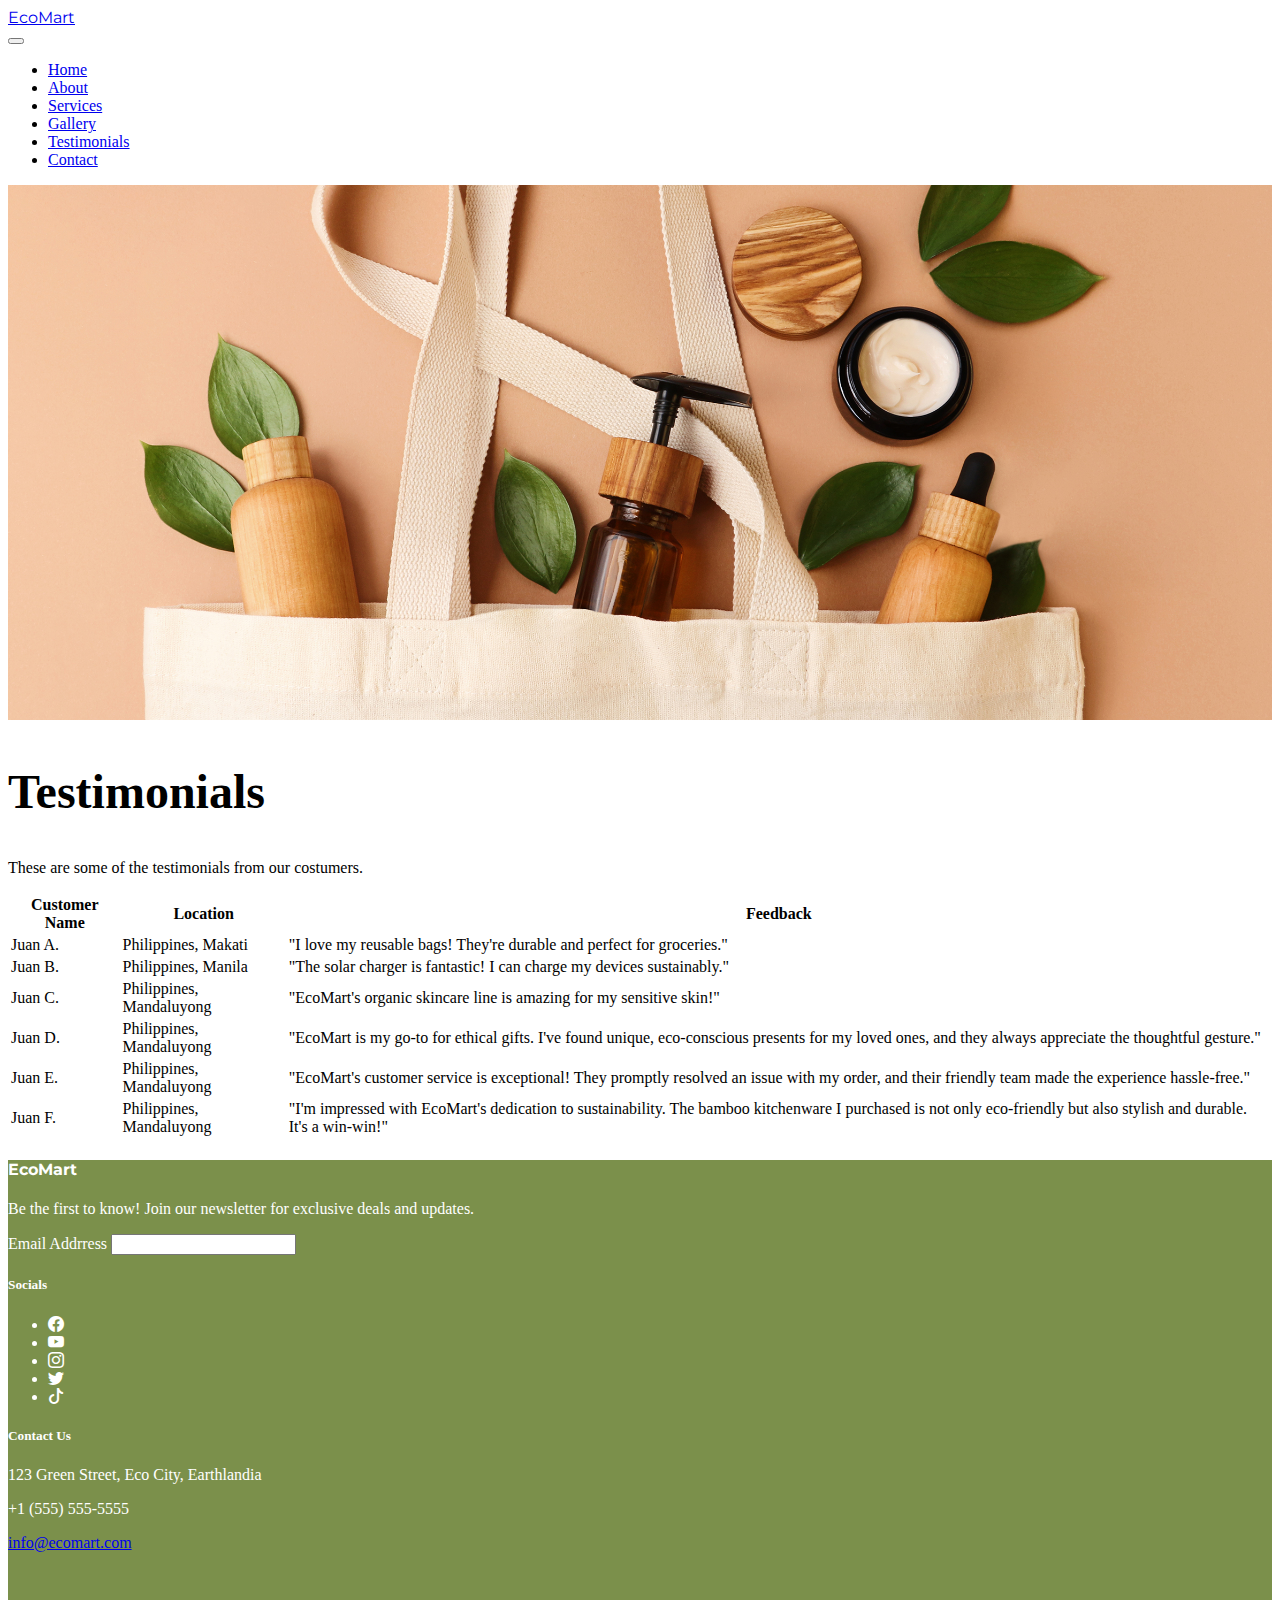
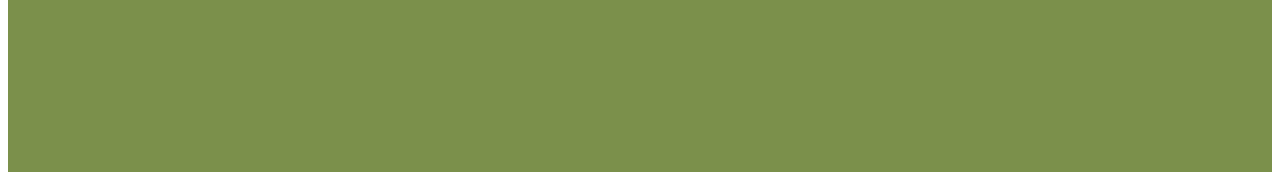
<file: testimonials.html>
<!DOCTYPE html>
<html lang="en">
  <head>
    <meta charset="UTF-8" />
    <meta name="viewport" content="width=device-width, initial-scale=1.0" />
    <title>Document</title>
    <link
      href="https://cdn.jsdelivr.net/npm/bootstrap@5.3.1/dist/css/bootstrap.min.css"
      rel="stylesheet"
      integrity="sha384-4bw+/aepP/YC94hEpVNVgiZdgIC5+VKNBQNGCHeKRQN+PtmoHDEXuppvnDJzQIu9"
      crossorigin="anonymous"
    />
    <link rel="preconnect" href="https://fonts.googleapis.com" />
    <link rel="preconnect" href="https://fonts.gstatic.com" crossorigin />
    <link
      href="https://fonts.googleapis.com/css2?family=Montserrat:wght@900&display=swap"
      rel="stylesheet"
    />
    <link
      rel="stylesheet"
      href="https://cdn.jsdelivr.net/npm/bootstrap-icons@1.10.5/font/bootstrap-icons.css"
    />
    <link rel="stylesheet" href="./styles.css" />
  </head>
  <body>
    <nav class="navbar navbar-expand-lg border-bottom">
      <div class="container-fluid">
        <div><a href="index.html" class="navbar-brand">EcoMart</a></div>
        <button
          class="navbar-toggler"
          data-bs-toggle="collapse"
          data-bs-target="#nav"
        >
          <span class="navbar-toggler-icon"></span>
        </button>
        <div id="nav" class="navbar-collapse justify-content-end">
          <ul class="navbar-nav">
            <li><a href="./index.html" class="nav-link">Home</a></li>
            <li><a href="./about.html" class="nav-link">About</a></li>
            <li><a href="./services.html" class="nav-link">Services</a></li>
            <li><a href="./gallery.html" class="nav-link">Gallery</a></li>
            <li>
              <a href="./testimonials.html" class="nav-link active"
                >Testimonials</a
              >
            </li>
            <li><a href="./contact.html" class="nav-link">Contact</a></li>
          </ul>
        </div>
      </div>
    </nav>
    <!--navbar-->
    <img
      src="./assets/cover.jpeg"
      alt=""
      class="img-fluid cover shadow mb-4"
      style="width: 100%"
    />
    <div class="container-sm mb-5 mt-5">
      <div class="row text-center">
        <div class="col">
          <h2>Testimonials</h2>
          <p>These are some of the testimonials from our costumers.</p>
        </div>
      </div>
      <div class="row mt-5 mb-5">
        <div class="col">
          <table class="table table-striped mt-5 mb-5">
            <thead>
              <tr>
                <th scope="col">Customer Name</th>
                <th scope="col">Location</th>
                <th scope="col">Feedback</th>
              </tr>
            </thead>
            <tbody>
              <tr>
                <td>Juan A.</td>
                <td>Philippines, Makati</td>
                <td>
                  "I love my reusable bags! They're durable and perfect for
                  groceries."
                </td>
              </tr>
            </tbody>
            <tbody>
              <tr>
                <td>Juan B.</td>
                <td>Philippines, Manila</td>
                <td>
                  "The solar charger is fantastic! I can charge my devices
                  sustainably."
                </td>
              </tr>
            </tbody>
            <tbody>
              <tr>
                <td>Juan C.</td>
                <td>Philippines, Mandaluyong</td>
                <td>
                  "EcoMart's organic skincare line is amazing for my sensitive
                  skin!"
                </td>
              </tr>
            </tbody>
            <tbody>
              <tr>
                <td>Juan D.</td>
                <td>Philippines, Mandaluyong</td>
                <td>
                  "EcoMart is my go-to for ethical gifts. I've found unique,
                  eco-conscious presents for my loved ones, and they always
                  appreciate the thoughtful gesture."
                </td>
              </tr>
            </tbody>
            <tbody>
              <tr>
                <td>Juan E.</td>
                <td>Philippines, Mandaluyong</td>
                <td>
                  "EcoMart's customer service is exceptional! They promptly
                  resolved an issue with my order, and their friendly team made
                  the experience hassle-free."
                </td>
              </tr>
            </tbody>
            <tbody>
              <tr>
                <td>Juan F.</td>
                <td>Philippines, Mandaluyong</td>
                <td>
                  "I'm impressed with EcoMart's dedication to sustainability.
                  The bamboo kitchenware I purchased is not only eco-friendly
                  but also stylish and durable. It's a win-win!"
                </td>
              </tr>
            </tbody>
          </table>
        </div>
      </div>
    </div>
    <!--footer-->
    <div class="container-fluid footer p-4">
      <div class="row justify-content-md-around">
        <div class="col-auto col-md-2 info-newsletter">
          <h4>EcoMart</h4>
          <p>
            Be the first to know! Join our newsletter for exclusive deals and
            updates.
          </p>
        </div>
        <div class="col-auto col-md-2 mb-3">
          <label for="newsletter">Email Addrress</label>
          <input type="email" name="newsletter" class="form-control" />
        </div>
        <div class="col-auto col-md-2 socials">
          <h5>Socials</h5>
          <ul class="list-unstyled d-flex gap-3">
            <li>
              <a href="https://www.facebook.com" class="nav-link"
                ><i class="bi bi-facebook"></i>
              </a>
            </li>
            <li>
              <a href="https://www.youtube.com" class="nav-link"
                ><i class="bi bi-youtube"></i>
              </a>
            </li>
            <li>
              <a href="https://www.instragram.com" class="nav-link"
                ><i class="bi bi-instagram"></i>
              </a>
            </li>
            <li>
              <a href="https://www.twitter.com" class="nav-link"
                ><i class="bi bi-twitter"></i>
              </a>
            </li>
            <li>
              <a href="https://www.tiktok.com" class="nav-link"
                ><i class="bi bi-tiktok"></i>
              </a>
            </li>
          </ul>
        </div>
        <div class="col-auto col-md-3 lh-1">
          <h5>Contact Us</h5>
          <p>123 Green Street, Eco City, Earthlandia</p>
          <p>+1 (555) 555-5555</p>
          <p>
            <a href="mailto:info@ecomart.com" class="link-light"
              >info@ecomart.com</a
            >
          </p>
        </div>
        <div class="col-auto col-md-3">
          <div style="width: 100%">
            <iframe
              height="200"
              width="100%"
              frameborder="0"
              scrolling="no"
              marginheight="0"
              marginwidth="0"
              src="https://maps.google.com/maps?width=100%25&amp;height=600&amp;hl=en&amp;q=manila+()&amp;t=&amp;z=14&amp;ie=UTF8&amp;iwloc=B&amp;output=embed"
              ><a href="https://www.maps.ie/population/"
                >Calculate population in area</a
              ></iframe
            >
          </div>
        </div>
      </div>
    </div>

    <!--script-->
    <script
      src="https://cdn.jsdelivr.net/npm/bootstrap@5.3.1/dist/js/bootstrap.bundle.min.js"
      integrity="sha384-HwwvtgBNo3bZJJLYd8oVXjrBZt8cqVSpeBNS5n7C8IVInixGAoxmnlMuBnhbgrkm"
      crossorigin="anonymous"
    ></script>
  </body>
</html>
</file>
<file: styles.css>
h1 {
  font-family: "Montserrat", sans-serif;
  font-size: 128px;
}
@media (max-width: 844px) {
  h1 {
    font-size: 64px;
  }
}
.navbar-brand {
  font-family: "Montserrat", sans-serif;
}
img {
  object-fit: cover;
  object-position: 25% 25%;
}

.desc {
  font-size: x-large;
  font-weight: 200;
}

h2 {
  font-weight: 900;
  font-size: 48px;
}

.footer {
  color: white;
  background-color: #7b904b;
}

.info-newsletter h4 {
  font-family: "Montserrat", sans-serif;
}

.footer i {
  color: white;
}

.home-info {
  font-size: larger;
  background-color: #f0f8ea;
  font-weight: 600;
}

.gallery-body {
  background-color: #212922;
}

.carousel-inner {
  border: 5px solid #f0f8ea;
}

.divider {
  border-top: 128px solid #212922;
}
</file>
